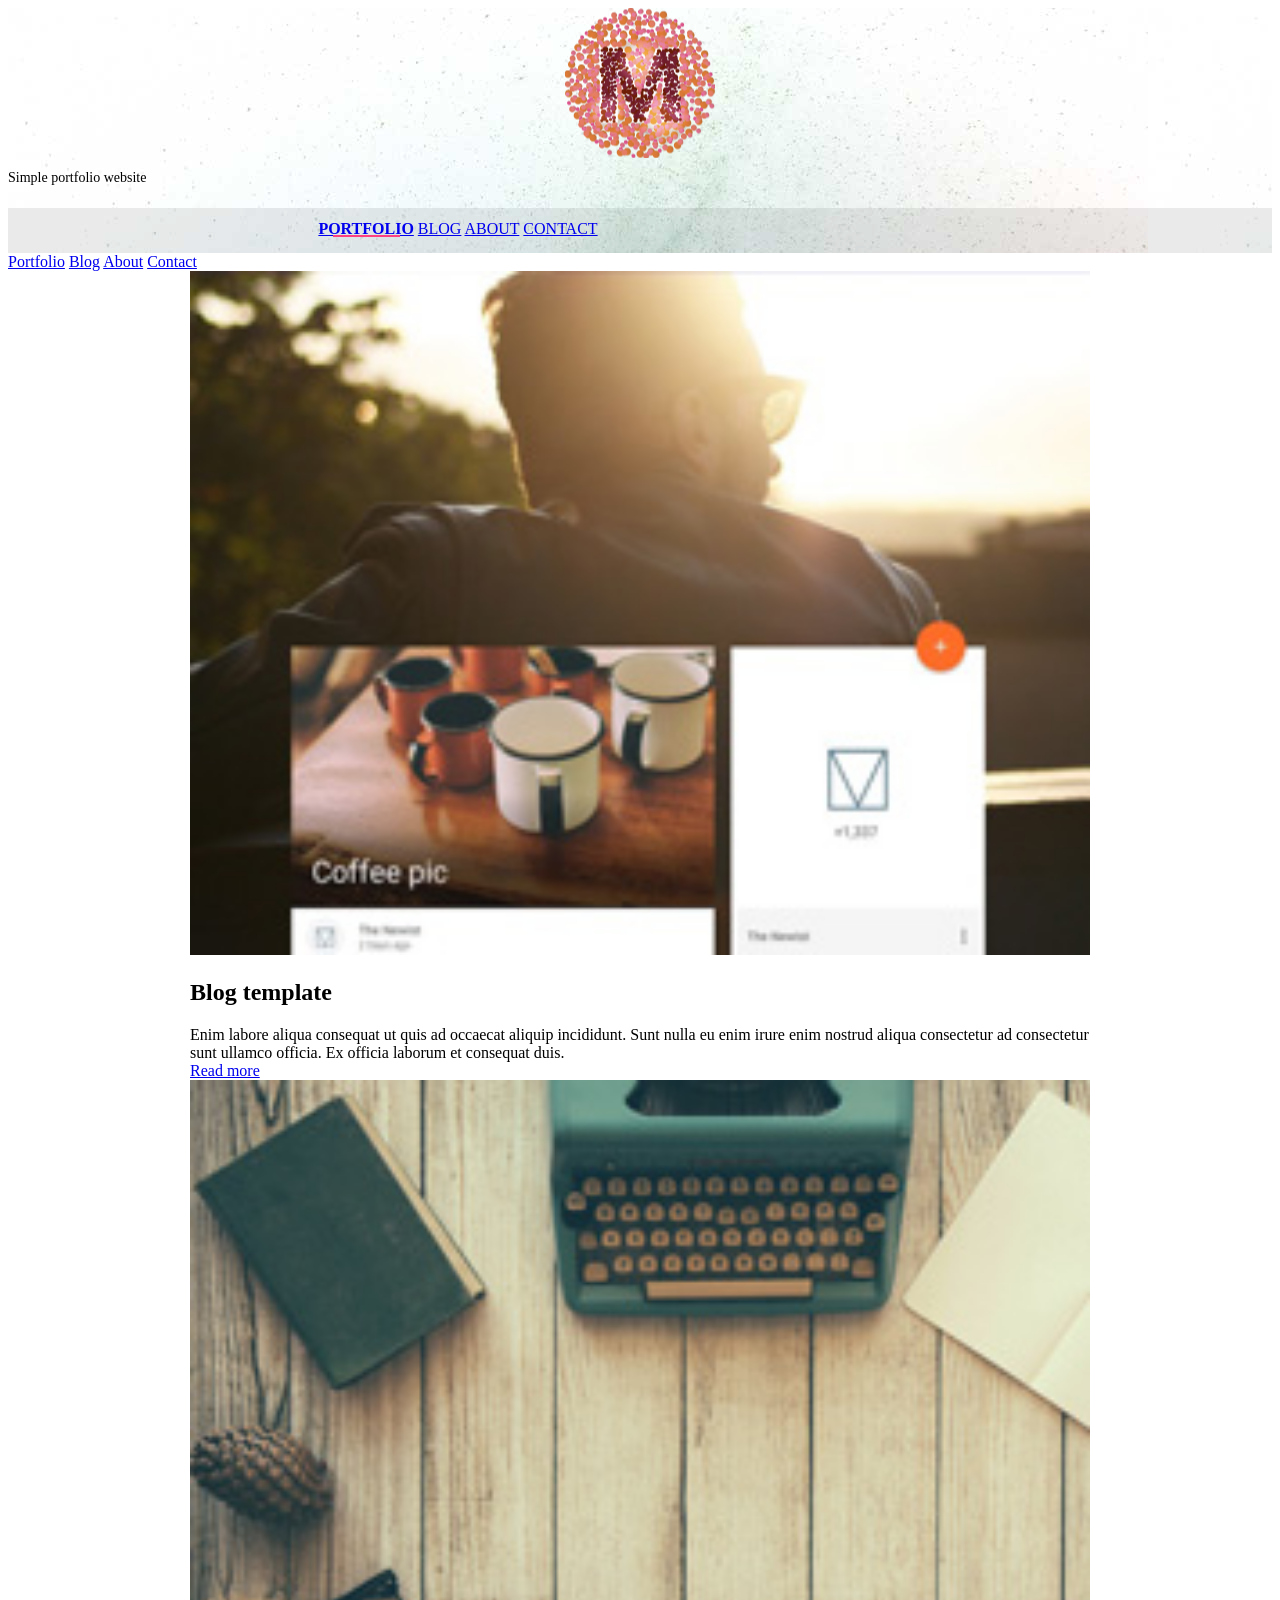
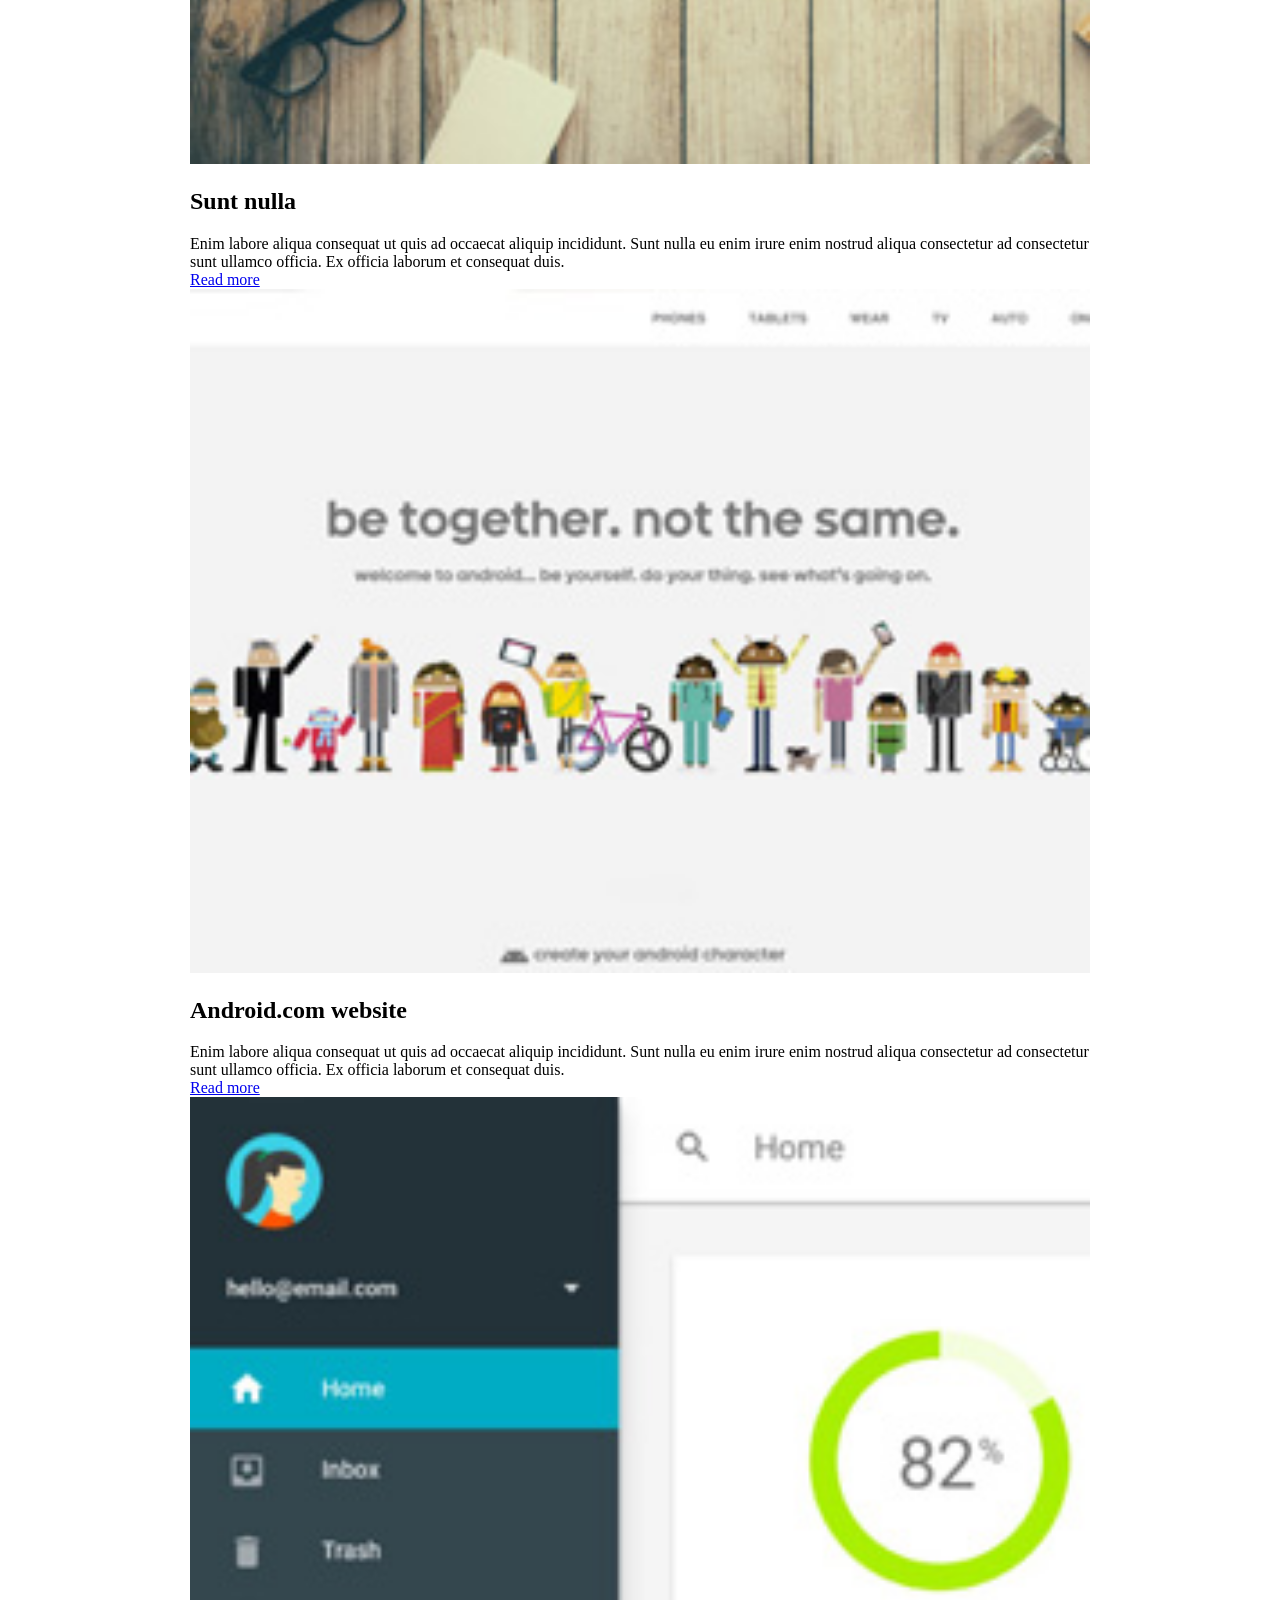
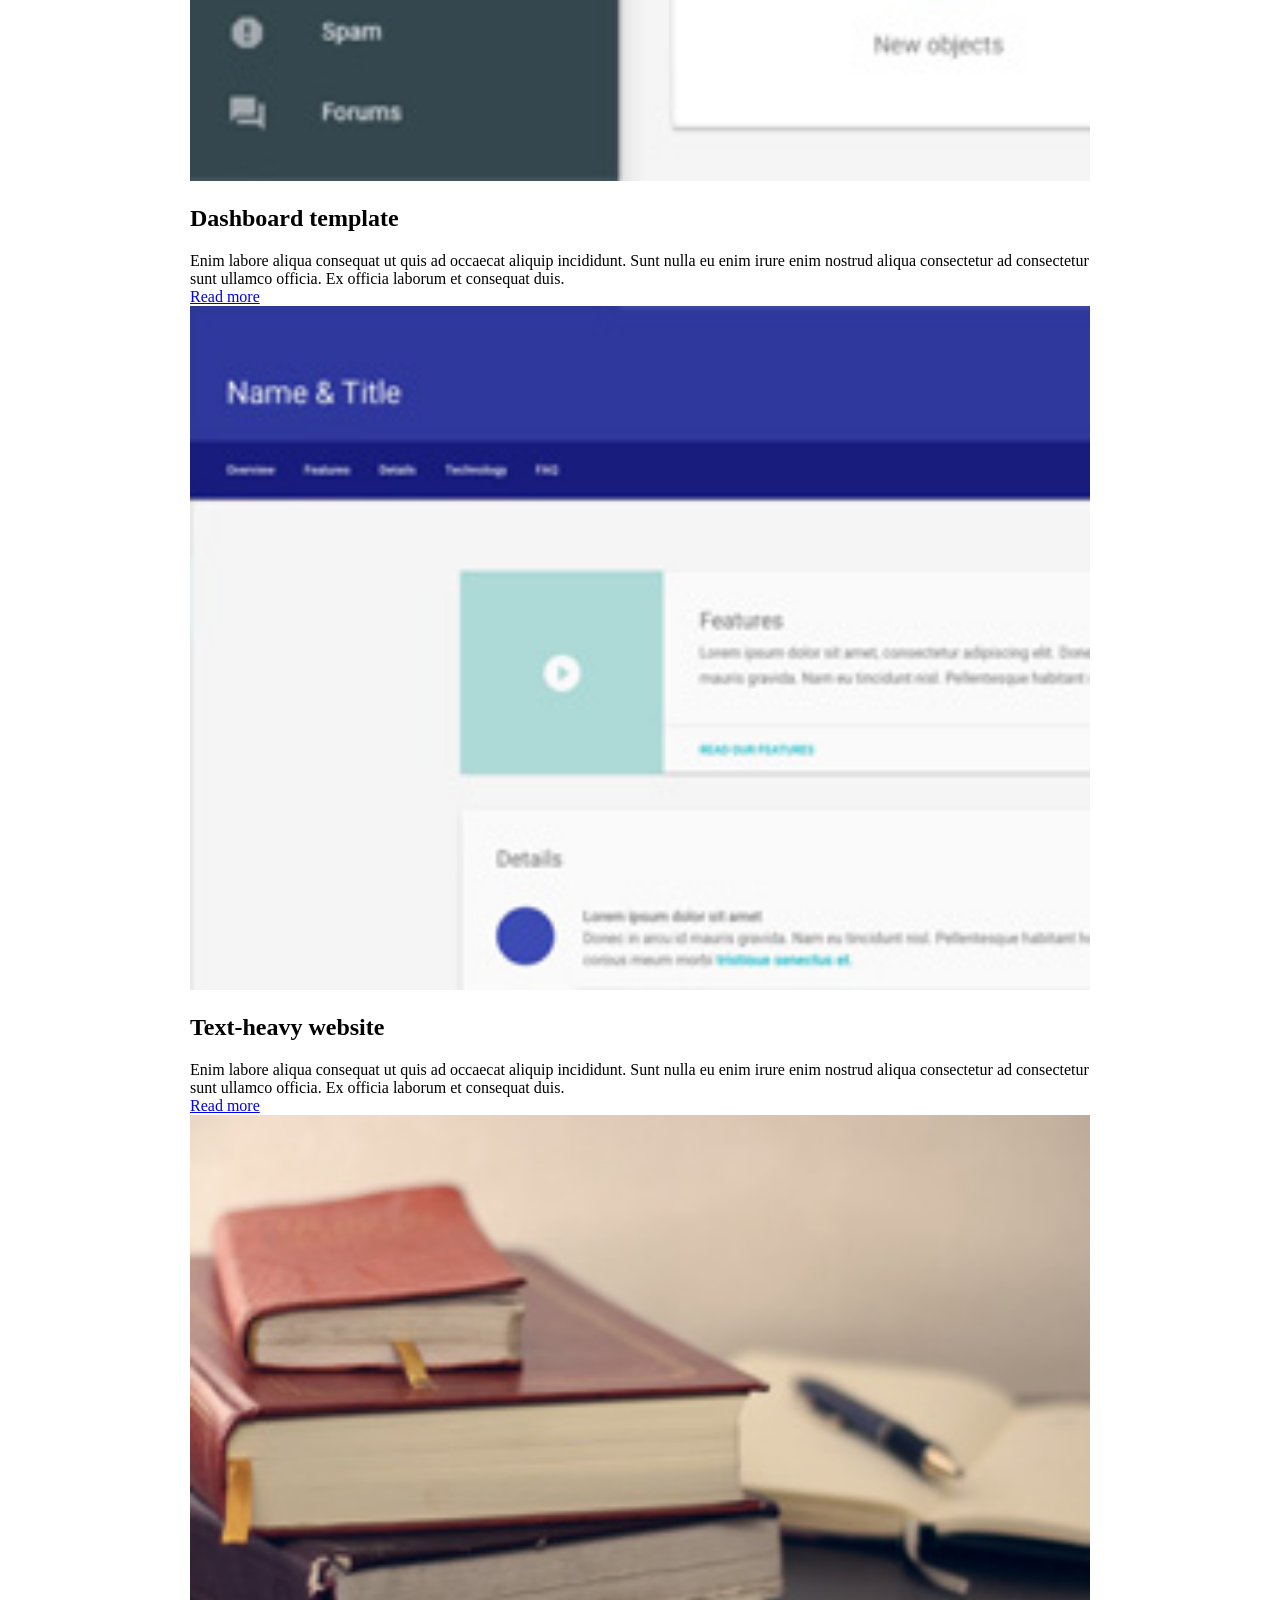
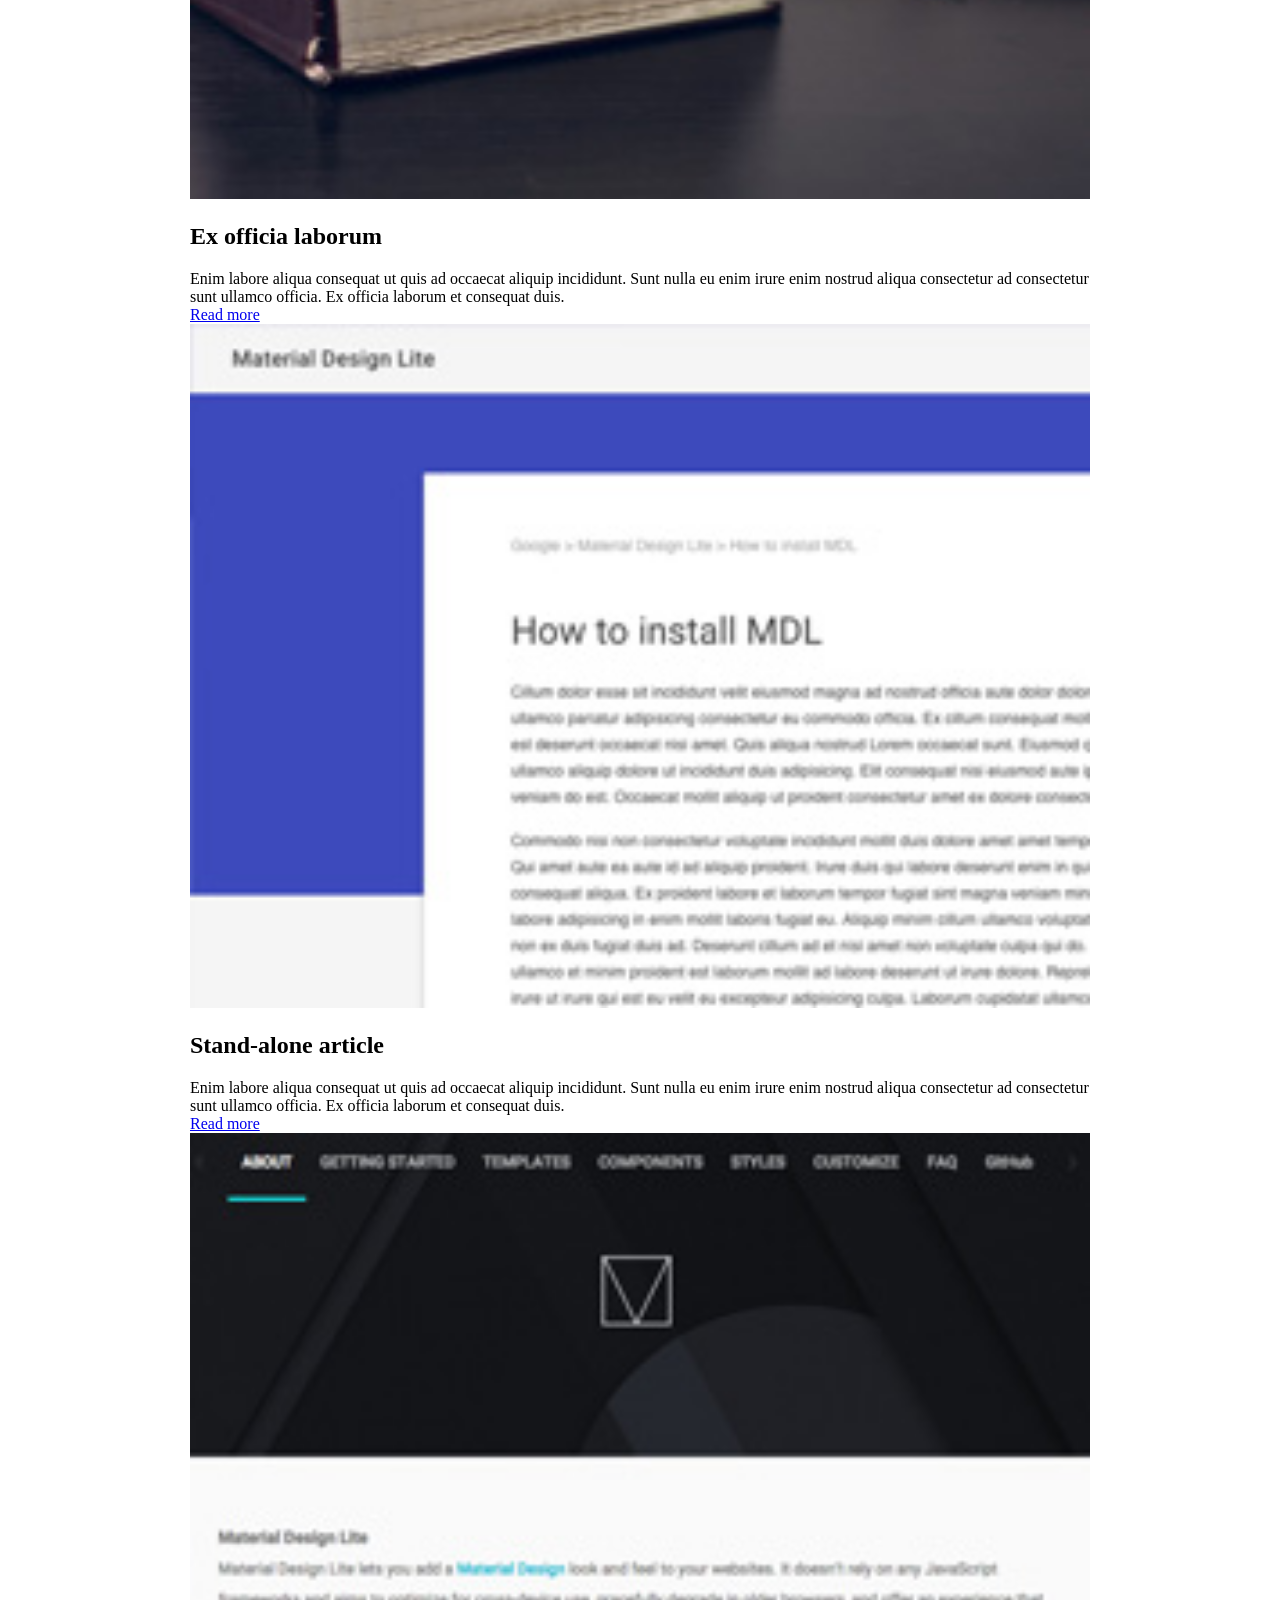
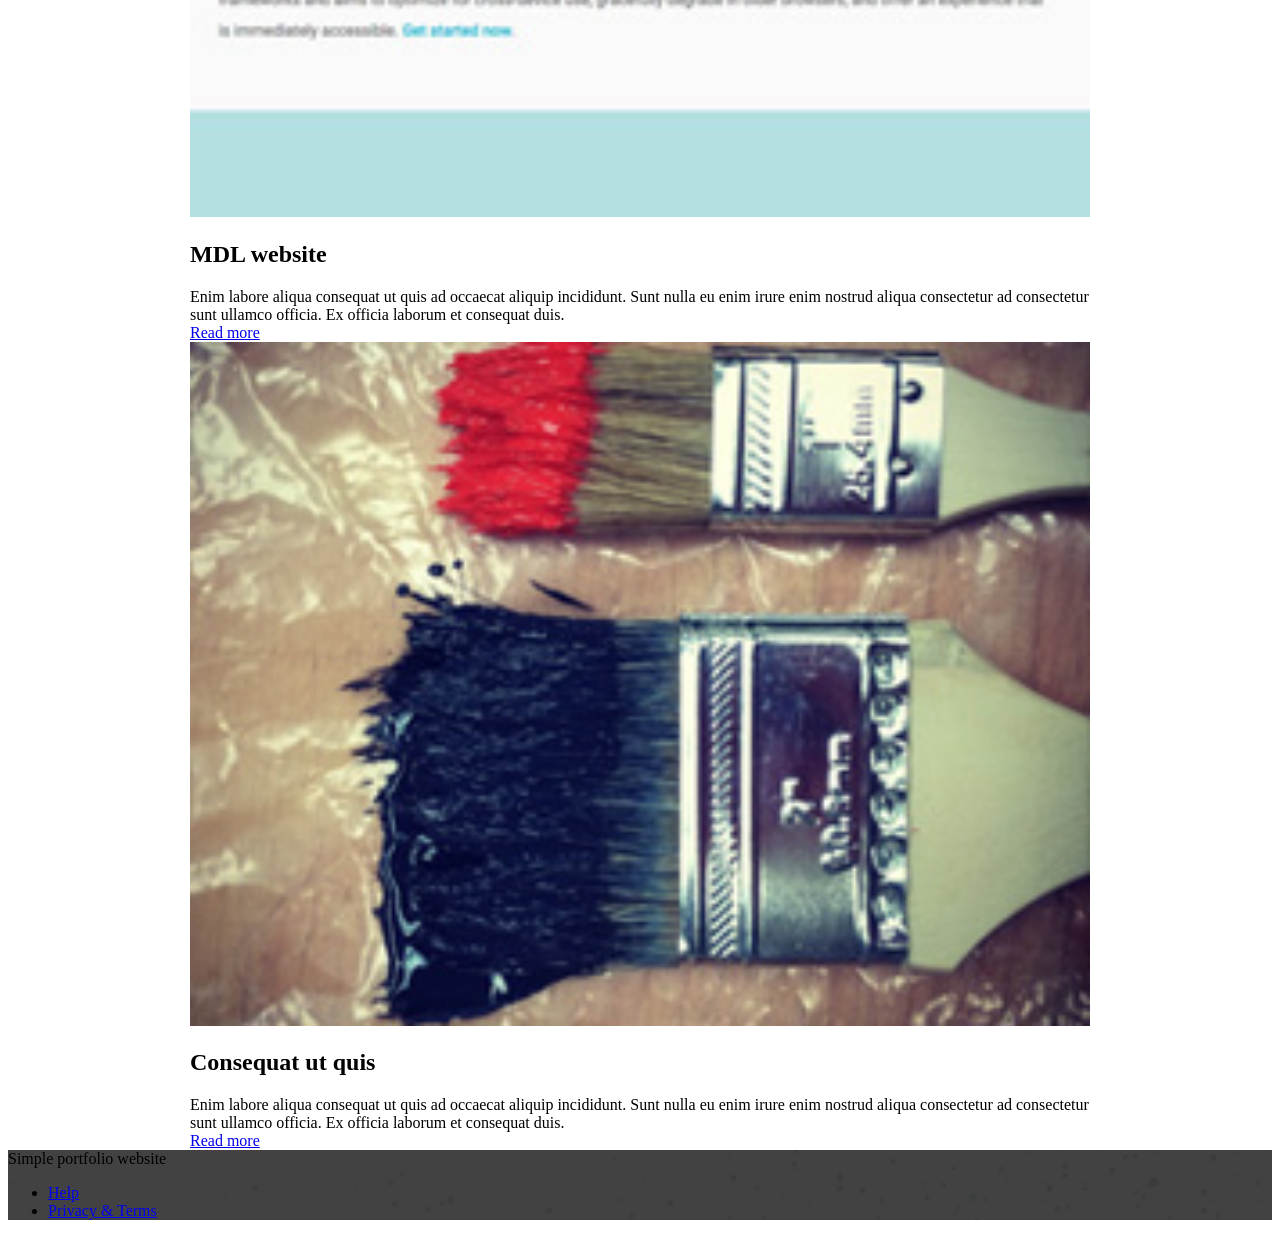
<file: index.html>
<!doctype html>
<!--
  Material Design Lite
  Copyright 2015 Google Inc. All rights reserved.

  Licensed under the Apache License, Version 2.0 (the "License");
  you may not use this file except in compliance with the License.
  You may obtain a copy of the License at

      https://www.apache.org/licenses/LICENSE-2.0

  Unless required by applicable law or agreed to in writing, software
  distributed under the License is distributed on an "AS IS" BASIS,
  WITHOUT WARRANTIES OR CONDITIONS OF ANY KIND, either express or implied.
  See the License for the specific language governing permissions and
  limitations under the License
-->
<html lang="en">

<head>
    <meta charset="utf-8">
    <meta http-equiv="X-UA-Compatible" content="IE=edge">
    <meta name="description" content="A portfolio template that uses Material Design Lite.">
    <meta name="viewport" content="width=device-width, initial-scale=1.0, minimum-scale=1.0">
    <title>MDL-Static Website</title>
    <link rel="stylesheet" href="https://fonts.googleapis.com/css?family=Roboto:regular,bold,italic,thin,light,bolditalic,black,medium&amp;lang=en">
    <link rel="stylesheet" href="https://code.getmdl.io/1.3.0/material.grey-pink.min.css" />
    <link rel="stylesheet" href="styles.css" />
    <link rel="manifest" href="manifest.json">


    <link rel="stylesheet" href="https://fonts.googleapis.com/icon?family=Material+Icons">

</head>

<body>
    <div class="mdl-layout mdl-js-layout mdl-layout--fixed-header">
        <header class="mdl-layout__header mdl-layout__header--waterfall portfolio-header">
            <div class="mdl-layout__header-row portfolio-logo-row">
                <span class="mdl-layout__title">
                    <div class="portfolio-logo"></div>
                    <span class="mdl-layout__title">Simple portfolio website</span>
                </span>
            </div>
            <div class="mdl-layout__header-row portfolio-navigation-row mdl-layout--large-screen-only">
                <nav class="mdl-navigation mdl-typography--body-1-force-preferred-font">
                    <a class="mdl-navigation__link is-active" href="index.html">Portfolio</a>
                    <a class="mdl-navigation__link" href="blog.html">Blog</a>
                    <a class="mdl-navigation__link" href="about.html">About</a>
                    <a class="mdl-navigation__link" href="contact.html">Contact</a>
                </nav>
            </div>
        </header>
        <div class="mdl-layout__drawer mdl-layout--small-screen-only">
            <nav class="mdl-navigation mdl-typography--body-1-force-preferred-font">
                <a class="mdl-navigation__link is-active" href="index.html">Portfolio</a>
                <a class="mdl-navigation__link" href="blog.html">Blog</a>
                <a class="mdl-navigation__link" href="about.html">About</a>
                <a class="mdl-navigation__link" href="contact.html">Contact</a>
            </nav>
        </div>
        <main class="mdl-layout__content">
            <div class="mdl-grid portfolio-max-width">
                <div class="mdl-cell mdl-card mdl-shadow--4dp portfolio-card">
                    <div class="mdl-card__media">
                        <img class="article-image" src=" images/example-work01.jpg" border="0" alt="">
                    </div>
                    <div class="mdl-card__title">
                        <h2 class="mdl-card__title-text">Blog template</h2>
                    </div>
                    <div class="mdl-card__supporting-text">
                        Enim labore aliqua consequat ut quis ad occaecat aliquip incididunt. Sunt nulla eu enim irure enim nostrud aliqua consectetur ad consectetur sunt ullamco officia. Ex officia laborum et consequat duis.
                    </div>
                    <div class="mdl-card__actions mdl-card--border">
                        <a class="mdl-button mdl-button--colored mdl-js-button mdl-js-ripple-effect mdl-button--accent" href="portfolio-example01.html">Read more</a>
                    </div>
                </div>
                <div class="mdl-cell mdl-card mdl-shadow--4dp portfolio-card">
                    <div class="mdl-card__media">
                        <img class="article-image" src=" images/example-work07.jpg" border="0" alt="">
                    </div>
                    <div class="mdl-card__title">
                        <h2 class="mdl-card__title-text">Sunt nulla</h2>
                    </div>
                    <div class="mdl-card__supporting-text">
                        Enim labore aliqua consequat ut quis ad occaecat aliquip incididunt. Sunt nulla eu enim irure enim nostrud aliqua consectetur ad consectetur sunt ullamco officia. Ex officia laborum et consequat duis.
                    </div>
                    <div class="mdl-card__actions mdl-card--border">
                        <a class="mdl-button mdl-button--colored mdl-js-button mdl-js-ripple-effect mdl-button--accent" href="portfolio-example01.html">Read more</a>
                    </div>
                </div>
                <div class="mdl-cell mdl-card mdl-shadow--4dp portfolio-card">
                    <div class="mdl-card__media">
                        <img class="article-image" src=" images/example-work02.jpg" border="0" alt="">
                    </div>
                    <div class="mdl-card__title">
                        <h2 class="mdl-card__title-text">Android.com website</h2>
                    </div>
                    <div class="mdl-card__supporting-text">
                        Enim labore aliqua consequat ut quis ad occaecat aliquip incididunt. Sunt nulla eu enim irure enim nostrud aliqua consectetur ad consectetur sunt ullamco officia. Ex officia laborum et consequat duis.
                    </div>
                    <div class="mdl-card__actions mdl-card--border">
                        <a class="mdl-button mdl-button--colored mdl-js-button mdl-js-ripple-effect mdl-button--accent" href="portfolio-example01.html">Read more</a>
                    </div>
                </div>
                <div class="mdl-cell mdl-card mdl-shadow--4dp portfolio-card">
                    <div class="mdl-card__media">
                        <img class="article-image" src=" images/example-work03.jpg" border="0" alt="">
                    </div>
                    <div class="mdl-card__title">
                        <h2 class="mdl-card__title-text">Dashboard template</h2>
                    </div>
                    <div class="mdl-card__supporting-text">
                        Enim labore aliqua consequat ut quis ad occaecat aliquip incididunt. Sunt nulla eu enim irure enim nostrud aliqua consectetur ad consectetur sunt ullamco officia. Ex officia laborum et consequat duis.
                    </div>
                    <div class="mdl-card__actions mdl-card--border">
                        <a class="mdl-button mdl-button--colored mdl-js-button mdl-js-ripple-effect mdl-button--accent" href="portfolio-example01.html">Read more</a>
                    </div>
                </div>
                <div class="mdl-cell mdl-card mdl-shadow--4dp portfolio-card">
                    <div class="mdl-card__media">
                        <img class="article-image" src=" images/example-work04.jpg" border="0" alt="">
                    </div>
                    <div class="mdl-card__title">
                        <h2 class="mdl-card__title-text">Text-heavy website</h2>
                    </div>
                    <div class="mdl-card__supporting-text">
                        Enim labore aliqua consequat ut quis ad occaecat aliquip incididunt. Sunt nulla eu enim irure enim nostrud aliqua consectetur ad consectetur sunt ullamco officia. Ex officia laborum et consequat duis.
                    </div>
                    <div class="mdl-card__actions mdl-card--border">
                        <a class="mdl-button mdl-button--colored mdl-js-button mdl-js-ripple-effect mdl-button--accent" href="portfolio-example01.html">Read more</a>
                    </div>
                </div>
                <div class="mdl-cell mdl-card mdl-shadow--4dp portfolio-card">
                    <div class="mdl-card__media">
                        <img class="article-image" src=" images/example-work08.jpg" border="0" alt="">
                    </div>
                    <div class="mdl-card__title">
                        <h2 class="mdl-card__title-text">Ex officia laborum</h2>
                    </div>
                    <div class="mdl-card__supporting-text">
                        Enim labore aliqua consequat ut quis ad occaecat aliquip incididunt. Sunt nulla eu enim irure enim nostrud aliqua consectetur ad consectetur sunt ullamco officia. Ex officia laborum et consequat duis.
                    </div>
                    <div class="mdl-card__actions mdl-card--border">
                        <a class="mdl-button mdl-button--colored mdl-js-button mdl-js-ripple-effect mdl-button--accent" href="portfolio-example01.html">Read more</a>
                    </div>
                </div>
                <div class="mdl-cell mdl-card mdl-shadow--4dp portfolio-card">
                    <div class="mdl-card__media">
                        <img class="article-image" src=" images/example-work05.jpg" border="0" alt="">
                    </div>
                    <div class="mdl-card__title">
                        <h2 class="mdl-card__title-text">Stand-alone article</h2>
                    </div>
                    <div class="mdl-card__supporting-text">
                        Enim labore aliqua consequat ut quis ad occaecat aliquip incididunt. Sunt nulla eu enim irure enim nostrud aliqua consectetur ad consectetur sunt ullamco officia. Ex officia laborum et consequat duis.
                    </div>
                    <div class="mdl-card__actions mdl-card--border">
                        <a class="mdl-button mdl-button--colored mdl-js-button mdl-js-ripple-effect mdl-button--accent" href="portfolio-example01.html">Read more</a>
                    </div>
                </div>
                <div class="mdl-cell mdl-card mdl-shadow--4dp portfolio-card">
                    <div class="mdl-card__media">
                        <img class="article-image" src=" images/example-work06.jpg" border="0" alt="">
                    </div>
                    <div class="mdl-card__title">
                        <h2 class="mdl-card__title-text">MDL website</h2>
                    </div>
                    <div class="mdl-card__supporting-text">
                        Enim labore aliqua consequat ut quis ad occaecat aliquip incididunt. Sunt nulla eu enim irure enim nostrud aliqua consectetur ad consectetur sunt ullamco officia. Ex officia laborum et consequat duis.
                    </div>
                    <div class="mdl-card__actions mdl-card--border">
                        <a class="mdl-button mdl-button--colored mdl-js-button mdl-js-ripple-effect mdl-button--accent" href="portfolio-example01.html">Read more</a>
                    </div>
                </div>
                <div class="mdl-cell mdl-card mdl-shadow--4dp portfolio-card">
                    <div class="mdl-card__media">
                        <img class="article-image" src=" images/example-work09.jpg" border="0" alt="">
                    </div>
                    <div class="mdl-card__title">
                        <h2 class="mdl-card__title-text">Consequat ut quis</h2>
                    </div>
                    <div class="mdl-card__supporting-text">
                        Enim labore aliqua consequat ut quis ad occaecat aliquip incididunt. Sunt nulla eu enim irure enim nostrud aliqua consectetur ad consectetur sunt ullamco officia. Ex officia laborum et consequat duis.
                    </div>
                    <div class="mdl-card__actions mdl-card--border">
                        <a class="mdl-button mdl-button--colored mdl-js-button mdl-js-ripple-effect mdl-button--accent" href="portfolio-example01.html">Read more</a>
                    </div>
                </div>
            </div>
            <footer class="mdl-mini-footer">
                <div class="mdl-mini-footer__left-section">
                    <div class="mdl-logo">Simple portfolio website</div>
                </div>
                <div class="mdl-mini-footer__right-section">
                    <ul class="mdl-mini-footer__link-list">
                        <li><a href="#">Help</a></li>
                        <li><a href="#">Privacy & Terms</a></li>
                    </ul>
                </div>
            </footer>
        </main>
    </div>
    <script src="app.js"></script>
    <script src="https://code.getmdl.io/1.3.0/material.min.js"></script>
</body>

</html>
</file>
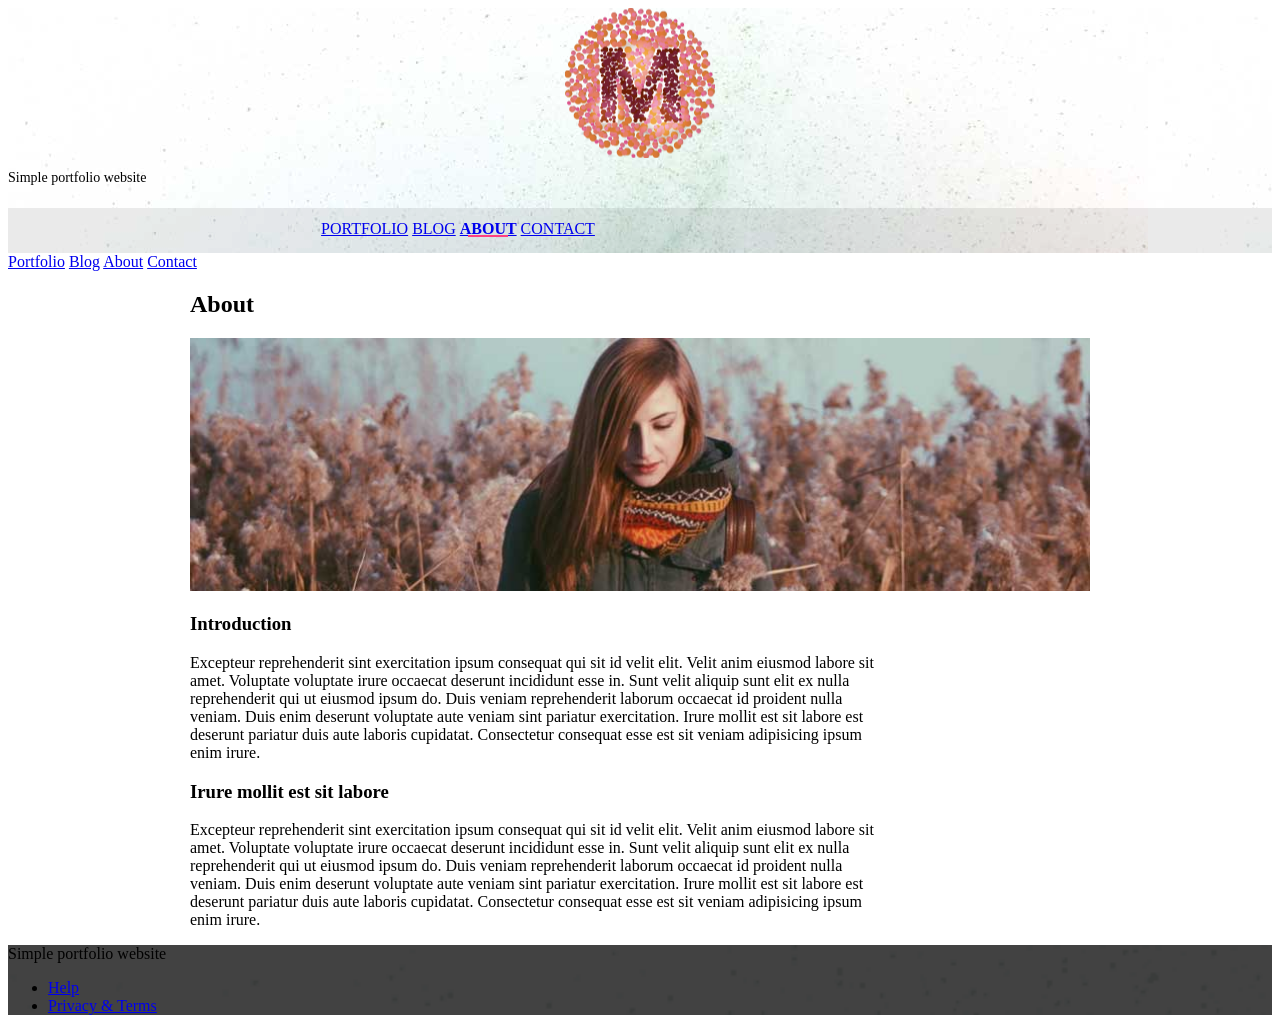
<file: about.html>
<!doctype html>
<!--
  Material Design Lite
  Copyright 2015 Google Inc. All rights reserved.

  Licensed under the Apache License, Version 2.0 (the "License");
  you may not use this file except in compliance with the License.
  You may obtain a copy of the License at

      https://www.apache.org/licenses/LICENSE-2.0

  Unless required by applicable law or agreed to in writing, software
  distributed under the License is distributed on an "AS IS" BASIS,
  WITHOUT WARRANTIES OR CONDITIONS OF ANY KIND, either express or implied.
  See the License for the specific language governing permissions and
  limitations under the License
-->
<html lang="en">

<head>
    <meta charset="utf-8">
    <meta http-equiv="X-UA-Compatible" content="IE=edge">
    <meta name="description" content="A portfolio template that uses Material Design Lite.">
    <meta name="viewport" content="width=device-width, initial-scale=1.0, minimum-scale=1.0">
    <title>MDL-Static Website</title>
    <link rel="stylesheet" href="https://fonts.googleapis.com/css?family=Roboto:regular,bold,italic,thin,light,bolditalic,black,medium&amp;lang=en">
    <link rel="stylesheet" href="https://code.getmdl.io/1.3.0/material.grey-pink.min.css" />
    <link rel="stylesheet" href="styles.css" />
    <link rel="stylesheet" href="https://fonts.googleapis.com/icon?family=Material+Icons">
    <link rel="manifest" href="manifest.json">
</head>

<body>
    <div class="mdl-layout mdl-js-layout mdl-layout--fixed-header">
        <header class="mdl-layout__header mdl-layout__header--waterfall portfolio-header">
            <div class="mdl-layout__header-row portfolio-logo-row">
                <span class="mdl-layout__title">
                    <div class="portfolio-logo"></div>
                    <span class="mdl-layout__title">Simple portfolio website</span>
                </span>
            </div>
            <div class="mdl-layout__header-row portfolio-navigation-row mdl-layout--large-screen-only">
                <nav class="mdl-navigation mdl-typography--body-1-force-preferred-font">
                    <a class="mdl-navigation__link" href="index.html">Portfolio</a>
                    <a class="mdl-navigation__link" href="blog.html">Blog</a>
                    <a class="mdl-navigation__link is-active" href="about.html">About</a>
                    <a class="mdl-navigation__link" href="contact.html">Contact</a>
                </nav>
            </div>
        </header>
        <div class="mdl-layout__drawer mdl-layout--small-screen-only">
            <nav class="mdl-navigation mdl-typography--body-1-force-preferred-font">
                <a class="mdl-navigation__link is-active" href="index.html">Portfolio</a>
                <a class="mdl-navigation__link" href="blog.html">Blog</a>
                <a class="mdl-navigation__link" href="about.html">About</a>
                <a class="mdl-navigation__link" href="contact.html">Contact</a>
            </nav>
        </div>
        <main class="mdl-layout__content">
            <div class="mdl-grid portfolio-max-width">

                <div class="mdl-cell mdl-cell--12-col mdl-card mdl-shadow--4dp">
                    <div class="mdl-card__title">
                        <h2 class="mdl-card__title-text">About</h2>
                    </div>
                    <div class="mdl-card__media">
                        <img class="article-image" src=" images/about-header.jpg" border="0" alt="">
                    </div>

                    <div class="mdl-grid portfolio-copy">
                        <h3 class="mdl-cell mdl-cell--12-col mdl-typography--headline">Introduction</h3>
                        <div class="mdl-cell mdl-cell--8-col mdl-card__supporting-text no-padding ">
                            <p>
                                Excepteur reprehenderit sint exercitation ipsum consequat qui sit id velit elit. Velit anim eiusmod labore sit amet. Voluptate voluptate irure occaecat deserunt incididunt esse in. Sunt velit aliquip sunt elit ex nulla reprehenderit qui ut eiusmod ipsum do. Duis veniam reprehenderit laborum occaecat id proident nulla veniam. Duis enim deserunt voluptate aute veniam sint pariatur exercitation. Irure mollit est sit labore est deserunt pariatur duis aute laboris cupidatat. Consectetur consequat esse est sit veniam adipisicing ipsum enim irure.
                            </p>
                        </div>




                        <h3 class="mdl-cell mdl-cell--12-col mdl-typography--headline">Irure mollit est sit labore</h3>

                        <div class="mdl-cell mdl-cell--8-col mdl-card__supporting-text no-padding ">
                            <p>
                                Excepteur reprehenderit sint exercitation ipsum consequat qui sit id velit elit. Velit anim eiusmod labore sit amet. Voluptate voluptate irure occaecat deserunt incididunt esse in. Sunt velit aliquip sunt elit ex nulla reprehenderit qui ut eiusmod ipsum do. Duis veniam reprehenderit laborum occaecat id proident nulla veniam. Duis enim deserunt voluptate aute veniam sint pariatur exercitation. Irure mollit est sit labore est deserunt pariatur duis aute laboris cupidatat. Consectetur consequat esse est sit veniam adipisicing ipsum enim irure.
                            </p>
                        </div>
                    </div>
                </div>


            </div>
            <footer class="mdl-mini-footer">
                <div class="mdl-mini-footer__left-section">
                    <div class="mdl-logo">Simple portfolio website</div>
                </div>
                <div class="mdl-mini-footer__right-section">
                    <ul class="mdl-mini-footer__link-list">
                        <li><a href="#">Help</a></li>
                        <li><a href="#">Privacy & Terms</a></li>
                    </ul>
                </div>
            </footer>
        </main>
    </div>
    <script src="https://code.getmdl.io/1.3.0/material.min.js"></script>
</body>

</html>
</file>
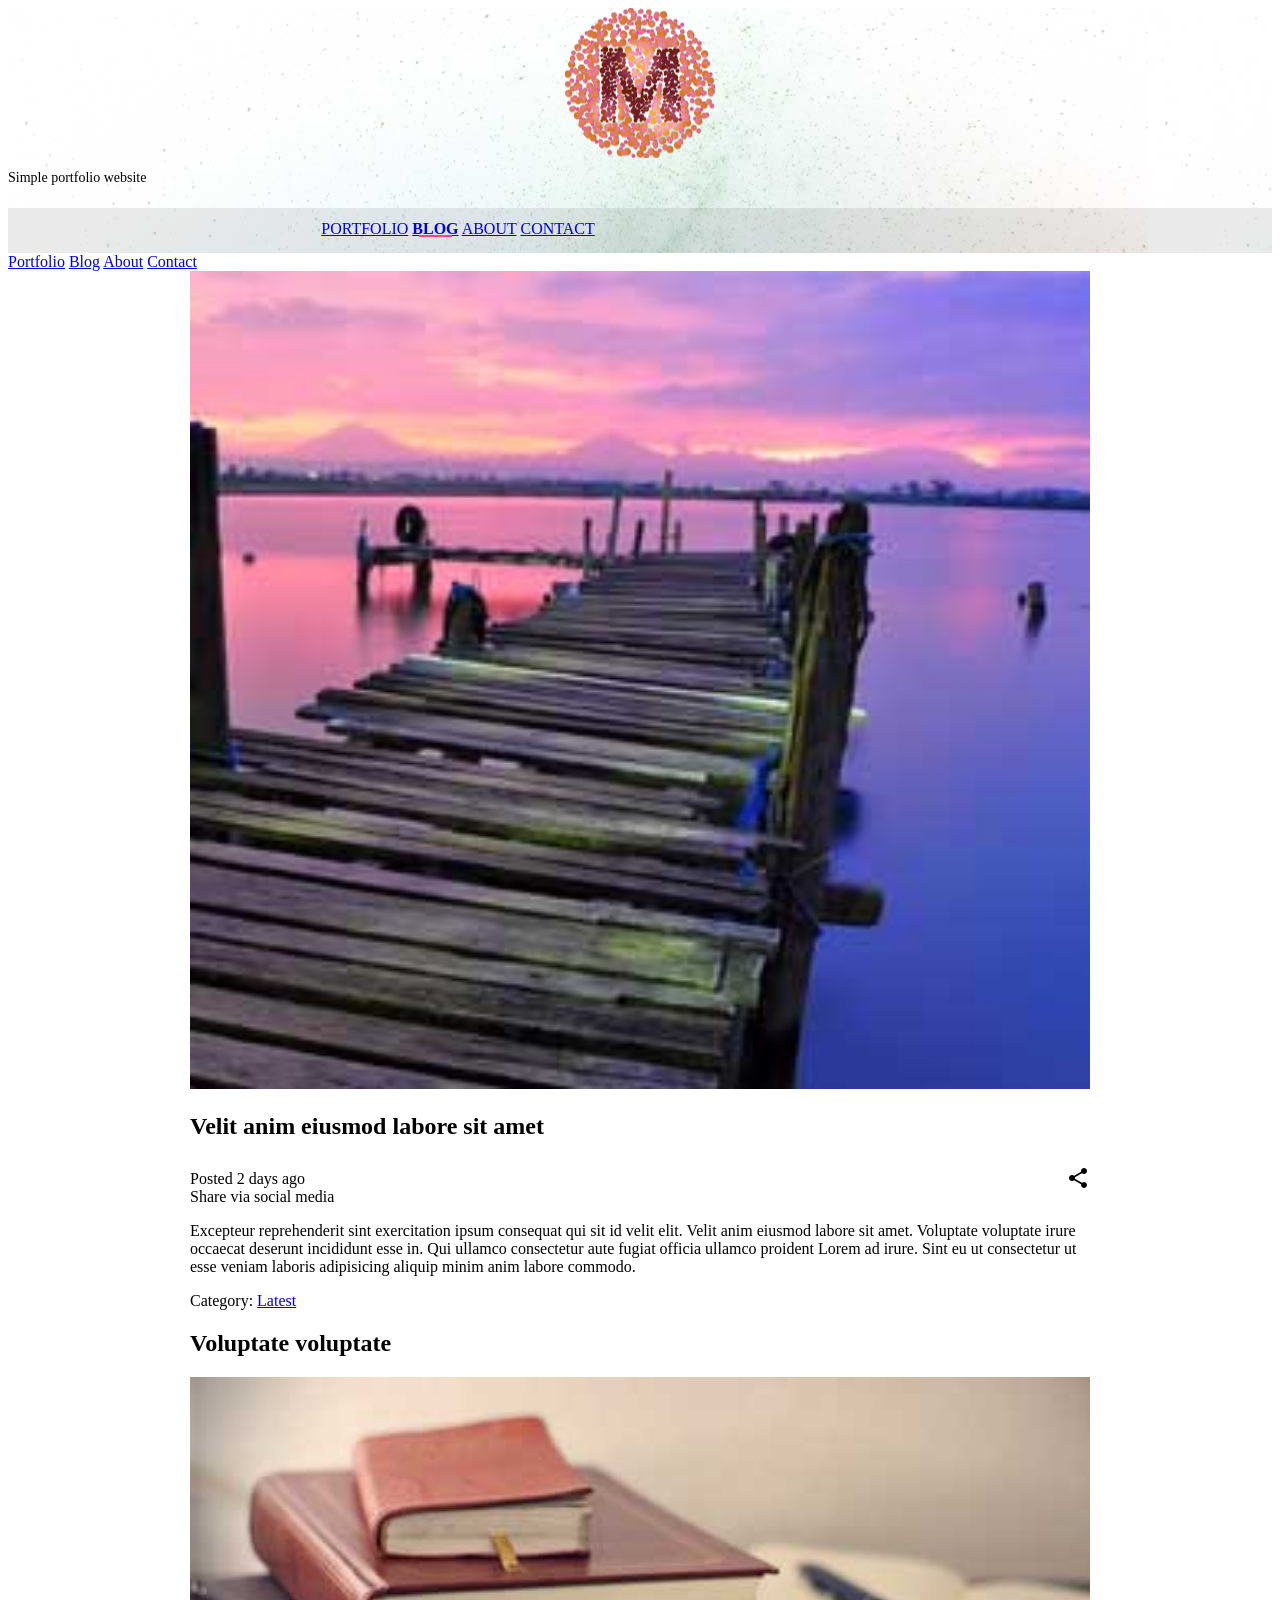
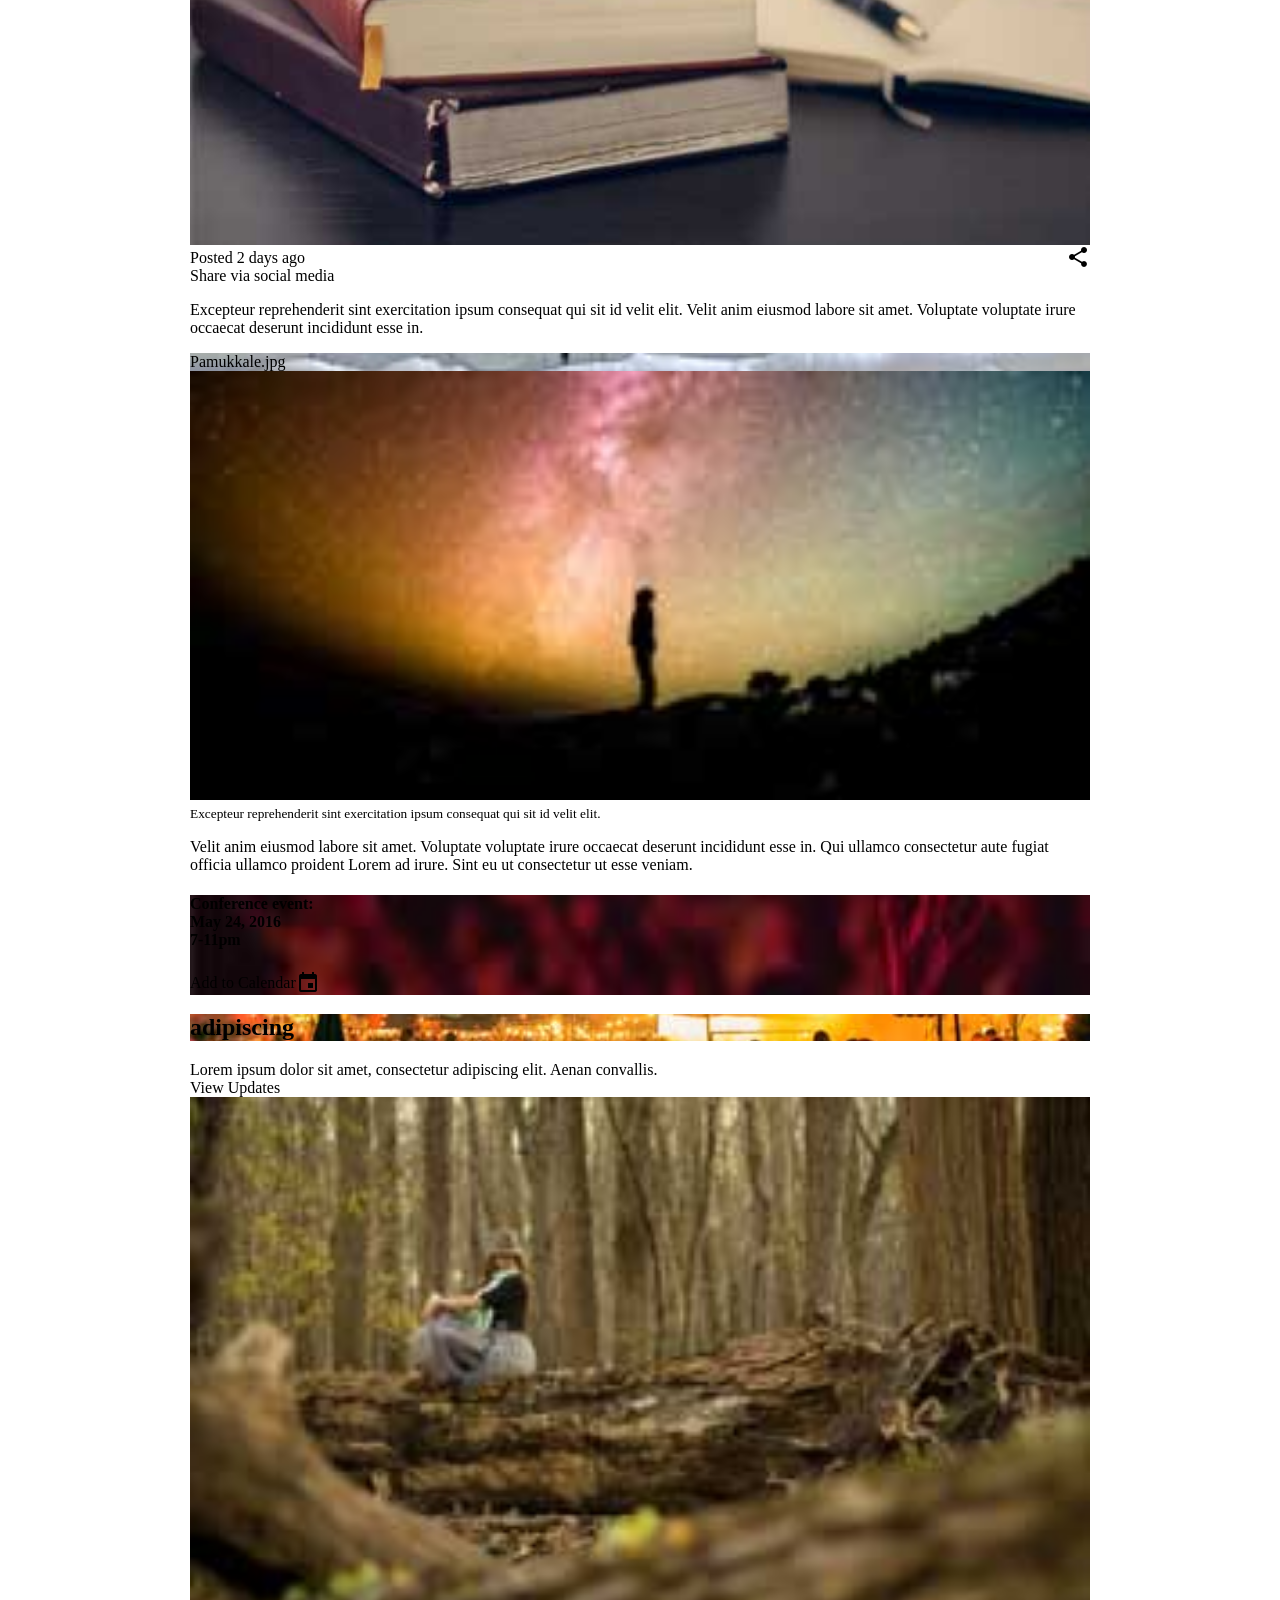
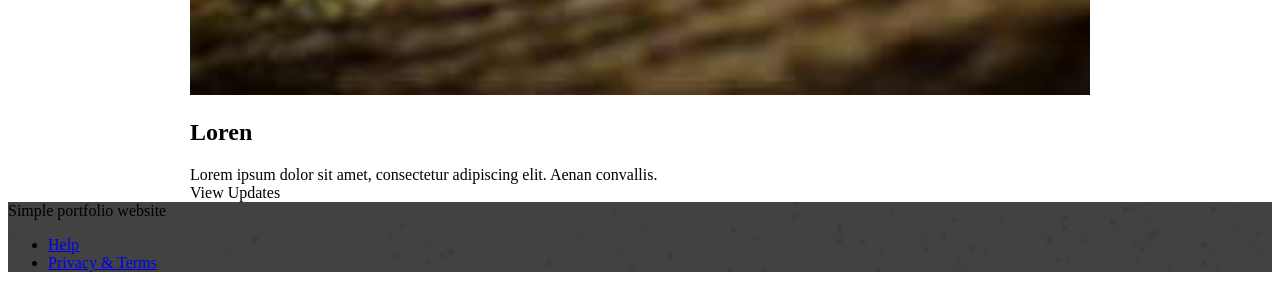
<file: blog.html>
<!doctype html>
<!--
  Material Design Lite
  Copyright 2015 Google Inc. All rights reserved.

  Licensed under the Apache License, Version 2.0 (the "License");
  you may not use this file except in compliance with the License.
  You may obtain a copy of the License at

      https://www.apache.org/licenses/LICENSE-2.0

  Unless required by applicable law or agreed to in writing, software
  distributed under the License is distributed on an "AS IS" BASIS,
  WITHOUT WARRANTIES OR CONDITIONS OF ANY KIND, either express or implied.
  See the License for the specific language governing permissions and
  limitations under the License
-->
<html lang="en">

<head>
    <meta charset="utf-8">
    <meta http-equiv="X-UA-Compatible" content="IE=edge">
    <meta name="description" content="A portfolio template that uses Material Design Lite.">
    <meta name="viewport" content="width=device-width, initial-scale=1.0, minimum-scale=1.0">
    <title>MDL-Static Website</title>
    <link rel="stylesheet" href="https://fonts.googleapis.com/css?family=Roboto:regular,bold,italic,thin,light,bolditalic,black,medium&amp;lang=en">
    <link rel="stylesheet" href="https://code.getmdl.io/1.3.0/material.grey-pink.min.css" />
    <link rel="stylesheet" href="styles.css" />
    <link rel="stylesheet" href="https://fonts.googleapis.com/icon?family=Material+Icons">
    <link rel="manifest" href="manifest.json">
</head>

<body>
    <div class="mdl-layout mdl-js-layout mdl-layout--fixed-header">
        <header class="mdl-layout__header mdl-layout__header--waterfall portfolio-header">
            <div class="mdl-layout__header-row portfolio-logo-row">
                <span class="mdl-layout__title">
                    <div class="portfolio-logo"></div>
                    <span class="mdl-layout__title">Simple portfolio website</span>
                </span>
            </div>
            <div class="mdl-layout__header-row portfolio-navigation-row mdl-layout--large-screen-only">
                <nav class="mdl-navigation mdl-typography--body-1-force-preferred-font">
                    <a class="mdl-navigation__link" href="index.html">Portfolio</a>
                    <a class="mdl-navigation__link  is-active" href="blog.html">Blog</a>
                    <a class="mdl-navigation__link" href="about.html">About</a>
                    <a class="mdl-navigation__link" href="contact.html">Contact</a>
                </nav>
            </div>
        </header>
        <div class="mdl-layout__drawer mdl-layout--small-screen-only">
            <nav class="mdl-navigation mdl-typography--body-1-force-preferred-font">
                <a class="mdl-navigation__link is-active" href="index.html">Portfolio</a>
                <a class="mdl-navigation__link" href="blog.html">Blog</a>
                <a class="mdl-navigation__link" href="about.html">About</a>
                <a class="mdl-navigation__link" href="contact.html">Contact</a>
            </nav>
        </div>
        <main class="mdl-layout__content">
            <div class="mdl-grid portfolio-max-width">
                <div class="mdl-grid mdl-cell mdl-cell--12-col mdl-cell--4-col-tablet mdl-card mdl-shadow--4dp">
                    <div class="mdl-card__media mdl-cell mdl-cell--12-col-tablet">
                        <img class="article-image" src=" images/example-blog01.jpg" border="0" alt="">
                    </div>
                    <div class="mdl-cell mdl-cell--8-col">
                        <h2 class="mdl-card__title-text">Velit anim eiusmod labore sit amet</h2>
                        <div class="mdl-card__supporting-text padding-top">
                            <span>Posted 2 days ago</span>
                            <div id="tt1" class=" icon material-icons portfolio-share-btn">share</div>
                            <div class="mdl-tooltip" for="tt1">
                                Share via social media
                            </div>
                        </div>
                        <div class="mdl-card__supporting-text no-left-padding">
                            <p>Excepteur reprehenderit sint exercitation ipsum consequat qui sit id velit elit. Velit anim eiusmod labore sit amet. Voluptate voluptate irure occaecat deserunt incididunt esse in. Qui ullamco consectetur aute fugiat officia ullamco proident Lorem ad irure. Sint eu ut consectetur ut esse veniam laboris adipisicing aliquip minim anim labore commodo.</p>
                            <span>Category: <a href="#">Latest</a></span>
                        </div>
                    </div>
                </div>
                <div class="mdl-cell mdl-cell--6-col mdl-cell--4-col-tablet mdl-card mdl-shadow--4dp">
                    <div class="mdl-card__title">
                        <h2 class="mdl-card__title-text">Voluptate voluptate</h2>
                    </div>
                    <div class="mdl-card__media">
                        <a href="#"> <img class="article-image" src=" images/example-blog02.jpg" border="0" alt=""></a>
                    </div>
                    <div class="mdl-card__supporting-text no-bottom-padding">
                        <span>Posted 2 days ago</span>
                        <div id="tt2" class=" icon material-icons portfolio-share-btn">share</div>
                        <div class="mdl-tooltip" for="tt2">
                            Share via social media
                        </div>
                    </div>
                    <div class="mdl-card__supporting-text">
                        <p>Excepteur reprehenderit sint exercitation ipsum consequat qui sit id velit elit. Velit anim eiusmod labore sit amet. Voluptate voluptate irure occaecat deserunt incididunt esse in.</p>
                    </div>
                </div>
                <div class="mdl-cell mdl-cell--3-col mdl-cell--4-col-tablet mdl-card mdl-card mdl-shadow--4dp portfolio-blog-card-full-bg  ">
                    <div class="mdl-card__title mdl-card--expand "></div>
                    <div class="mdl-card__actions">
                        <span class="demo-card-image__filename">Pamukkale.jpg</span>
                    </div>
                </div>
                <div class="mdl-cell mdl-cell--3-col mdl-cell--4-col-tablet mdl-card mdl-shadow--4dp ">
                    <div class="mdl-card__media">
                        <a href="#"> <img class="article-image" src=" images/example-blog04.jpg" border="0" alt=""></a>
                    </div>
                    <div class="mdl-card__supporting-text">
                        <small>Excepteur reprehenderit sint exercitation ipsum consequat qui sit id velit elit.</small>
                    </div>
                    <div class="mdl-card__supporting-text">
                        <p>Velit anim eiusmod labore sit amet. Voluptate voluptate irure occaecat deserunt incididunt esse in. Qui ullamco consectetur aute fugiat officia ullamco proident Lorem ad irure. Sint eu ut consectetur ut esse veniam.</p>
                    </div>
                </div>
                <div class="demo-card-event mdl-cell mdl-cell--3-col mdl-cell--4-col-tablet mdl-card mdl-card mdl-shadow--4dp portfolio-blog-card-event-bg mdl-color-text--white">
                    <div class="mdl-card__title mdl-card--expand">
                        <h4 class="mdl-color-text--white">
                          Conference event:<br>
                          May 24, 2016<br>
                          7-11pm
                        </h4>
                    </div>
                    <div class="mdl-card__actions mdl-card--border">
                        <a class="mdl-button mdl-button--colored mdl-js-button mdl-js-ripple-effect mdl-color-text--white">
                          Add to Calendar
                        </a>
                        <div class="mdl-layout-spacer"></div>
                        <i class="material-icons ">event</i>
                    </div>
                </div>
                <div class="mdl-cell mdl-cell--5-col mdl-cell--4-col-tablet mdl-card  mdl-card mdl-shadow--4dp">
                    <div class="mdl-card__title mdl-card--expand portfolio-blog-card-strip-bg mdl-color-text--white">
                        <h2 class="mdl-card__title-text">adipiscing</h2>
                    </div>
                    <div class="mdl-card__supporting-text">
                        Lorem ipsum dolor sit amet, consectetur adipiscing elit. Aenan convallis.
                    </div>
                    <div class="mdl-card__actions mdl-card--border">
                        <a class="mdl-button mdl-button--colored mdl-js-button mdl-js-ripple-effect mdl-button--accent">
                          View Updates
                        </a>
                    </div>
                </div>
                <div class="mdl-cell mdl-cell--4-col mdl-cell--4-col-tablet mdl-card  mdl-card mdl-shadow--4dp portfolio-blog-card-compact">
                    <div class="mdl-card__media">
                        <img class="article-image" src=" images/example-blog07.jpg" border="0" alt="">
                    </div>
                    <div class="mdl-card__title ">
                        <h2 class="mdl-card__title-text">Loren</h2>
                    </div>
                    <div class="mdl-card__supporting-text">
                        Lorem ipsum dolor sit amet, consectetur adipiscing elit. Aenan convallis.
                    </div>
                    <div class="mdl-card__actions mdl-card--border">
                        <a class="mdl-button mdl-button--colored mdl-js-button mdl-js-ripple-effect mdl-button--accent">
                          View Updates
                        </a>
                    </div>
                </div>
            </div>
            <footer class="mdl-mini-footer">
                <div class="mdl-mini-footer__left-section">
                    <div class="mdl-logo">Simple portfolio website</div>
                </div>
                <div class="mdl-mini-footer__right-section">
                    <ul class="mdl-mini-footer__link-list">
                        <li><a href="#">Help</a></li>
                        <li><a href="#">Privacy & Terms</a></li>
                    </ul>
                </div>
            </footer>
        </main>
    </div>
    <script src="https://code.getmdl.io/1.3.0/material.min.js"></script>
</body>

</html>
</file>
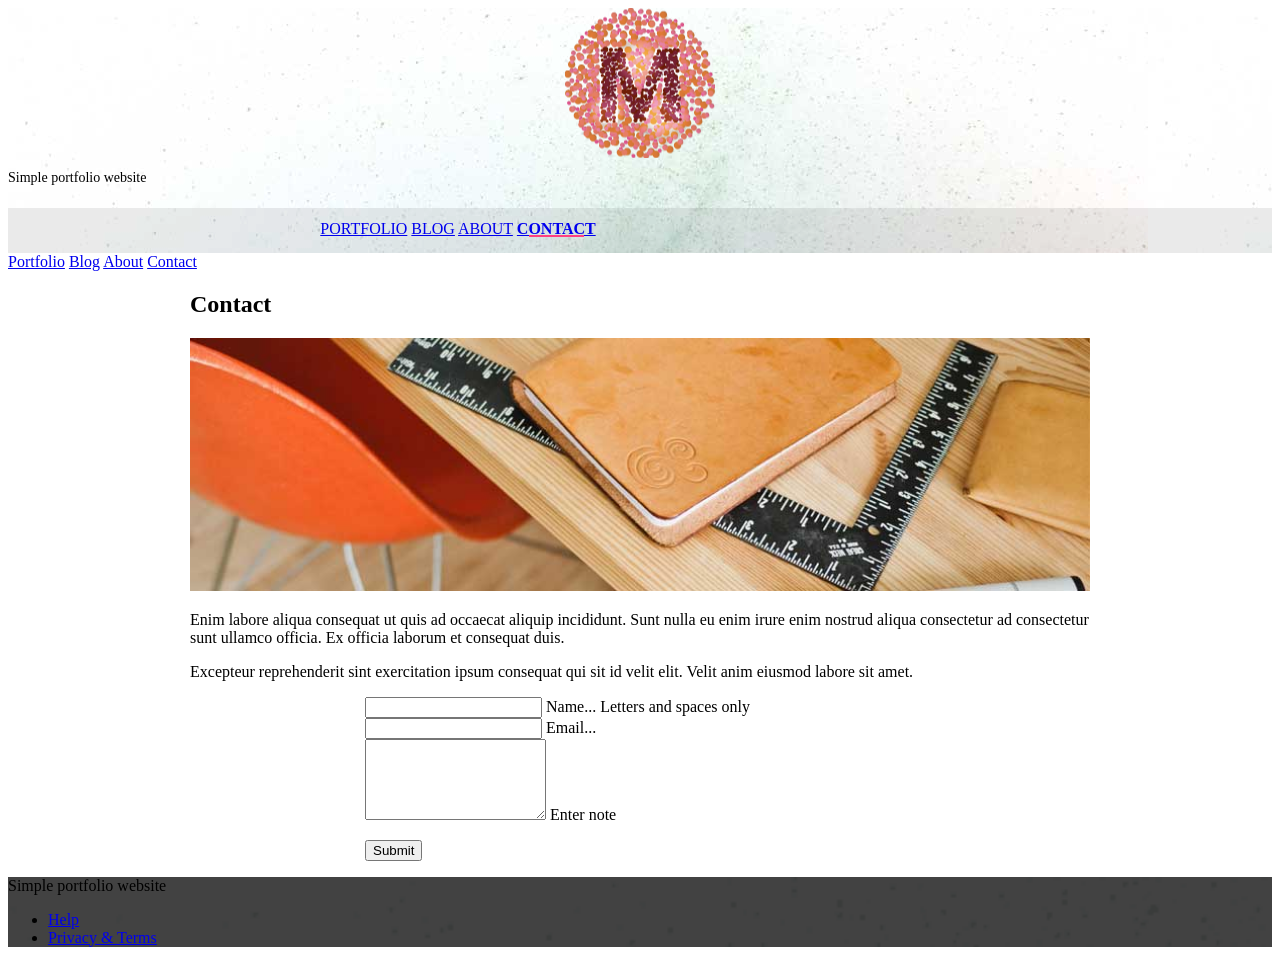
<file: contact.html>
<!doctype html>
<!--
  Material Design Lite
  Copyright 2015 Google Inc. All rights reserved.

  Licensed under the Apache License, Version 2.0 (the "License");
  you may not use this file except in compliance with the License.
  You may obtain a copy of the License at

      https://www.apache.org/licenses/LICENSE-2.0

  Unless required by applicable law or agreed to in writing, software
  distributed under the License is distributed on an "AS IS" BASIS,
  WITHOUT WARRANTIES OR CONDITIONS OF ANY KIND, either express or implied.
  See the License for the specific language governing permissions and
  limitations under the License
-->
<html lang="en">

<head>
    <meta charset="utf-8">
    <meta http-equiv="X-UA-Compatible" content="IE=edge">
    <meta name="description" content="A portfolio template that uses Material Design Lite.">
    <meta name="viewport" content="width=device-width, initial-scale=1.0, minimum-scale=1.0">
    <title>MDL-Static Website</title>
    <link rel="stylesheet" href="https://fonts.googleapis.com/css?family=Roboto:regular,bold,italic,thin,light,bolditalic,black,medium&amp;lang=en">
    <link rel="stylesheet" href="https://code.getmdl.io/1.3.0/material.grey-pink.min.css" />
    <link rel="stylesheet" href="styles.css" />
    <link rel="stylesheet" href="https://fonts.googleapis.com/icon?family=Material+Icons">
    <link rel="manifest" href="manifest.json">
</head>

<body>
    <div class="mdl-layout mdl-js-layout mdl-layout--fixed-header">
        <header class="mdl-layout__header mdl-layout__header--waterfall portfolio-header">
            <div class="mdl-layout__header-row portfolio-logo-row">
                <span class="mdl-layout__title">
                    <div class="portfolio-logo"></div>
                <span class="mdl-layout__title">Simple portfolio website</span>
                </span>
            </div>
            <div class="mdl-layout__header-row portfolio-navigation-row mdl-layout--large-screen-only">
                <nav class="mdl-navigation mdl-typography--body-1-force-preferred-font">
                    <a class="mdl-navigation__link " href="index.html">Portfolio</a>
                    <a class="mdl-navigation__link" href="blog.html">Blog</a>
                    <a class="mdl-navigation__link" href="about.html">About</a>
                    <a class="mdl-navigation__link is-active" href="contact.html">Contact</a>
                </nav>
            </div>
        </header>
        <div class="mdl-layout__drawer mdl-layout--small-screen-only">
            <nav class="mdl-navigation mdl-typography--body-1-force-preferred-font">
                <a class="mdl-navigation__link is-active" href="index.html">Portfolio</a>
                <a class="mdl-navigation__link" href="blog.html">Blog</a>
                <a class="mdl-navigation__link" href="about.html">About</a>
                <a class="mdl-navigation__link" href="contact.html">Contact</a>
            </nav>
        </div>
        <main class="mdl-layout__content">
            <div class="mdl-grid portfolio-max-width portfolio-contact">
                <div class="mdl-cell mdl-cell--12-col mdl-card mdl-shadow--4dp">
                    <div class="mdl-card__title">
                        <h2 class="mdl-card__title-text">Contact</h2>
                    </div>
                    <div class="mdl-card__media">
                        <img class="article-image" src=" images/contact-image.jpg" border="0" alt="">
                    </div>
                    <div class="mdl-card__supporting-text">
                        <p>
                            Enim labore aliqua consequat ut quis ad occaecat aliquip incididunt. Sunt nulla eu enim irure enim nostrud aliqua consectetur ad consectetur sunt ullamco officia. Ex officia laborum et consequat duis.
                        </p>
                        <p>
                            Excepteur reprehenderit sint exercitation ipsum consequat qui sit id velit elit. Velit anim eiusmod labore sit amet.
                        </p>
                        <form action="#" class="">
                            <div class="mdl-textfield mdl-js-textfield mdl-textfield--floating-label">
                                <input class="mdl-textfield__input" pattern="[A-Z,a-z, ]*" type="text" id="Name">
                                <label class="mdl-textfield__label" for="Name">Name...</label>
                                <span class="mdl-textfield__error">Letters and spaces only</span>
                            </div>
                            <div class="mdl-textfield mdl-js-textfield mdl-textfield--floating-label">
                                <input class="mdl-textfield__input" type="text" id="Email">
                                <label class="mdl-textfield__label" for="Email">Email...</label>
                            </div>
                            <div class="mdl-textfield mdl-js-textfield mdl-textfield--floating-label">
                                <textarea class="mdl-textfield__input" type="text" rows="5" id="note"></textarea>
                                <label class="mdl-textfield__label" for="note">Enter note</label>
                            </div>
                            <p>
                                <button class="mdl-button mdl-js-button mdl-button--raised mdl-js-ripple-effect mdl-button--accent" type="submit">
                                    Submit
                                </button>
                            </p>
                        </form>
                    </div>
                </div>
            </div>
            <footer class="mdl-mini-footer">
                <div class="mdl-mini-footer__left-section">
                    <div class="mdl-logo">Simple portfolio website</div>
                </div>
                <div class="mdl-mini-footer__right-section">
                    <ul class="mdl-mini-footer__link-list">
                        <li><a href="#">Help</a></li>
                        <li><a href="#">Privacy & Terms</a></li>
                    </ul>
                </div>
            </footer>
        </main>
    </div>
    <script src="https://code.getmdl.io/1.3.0/material.min.js"></script>
</body>

</html>
</file>
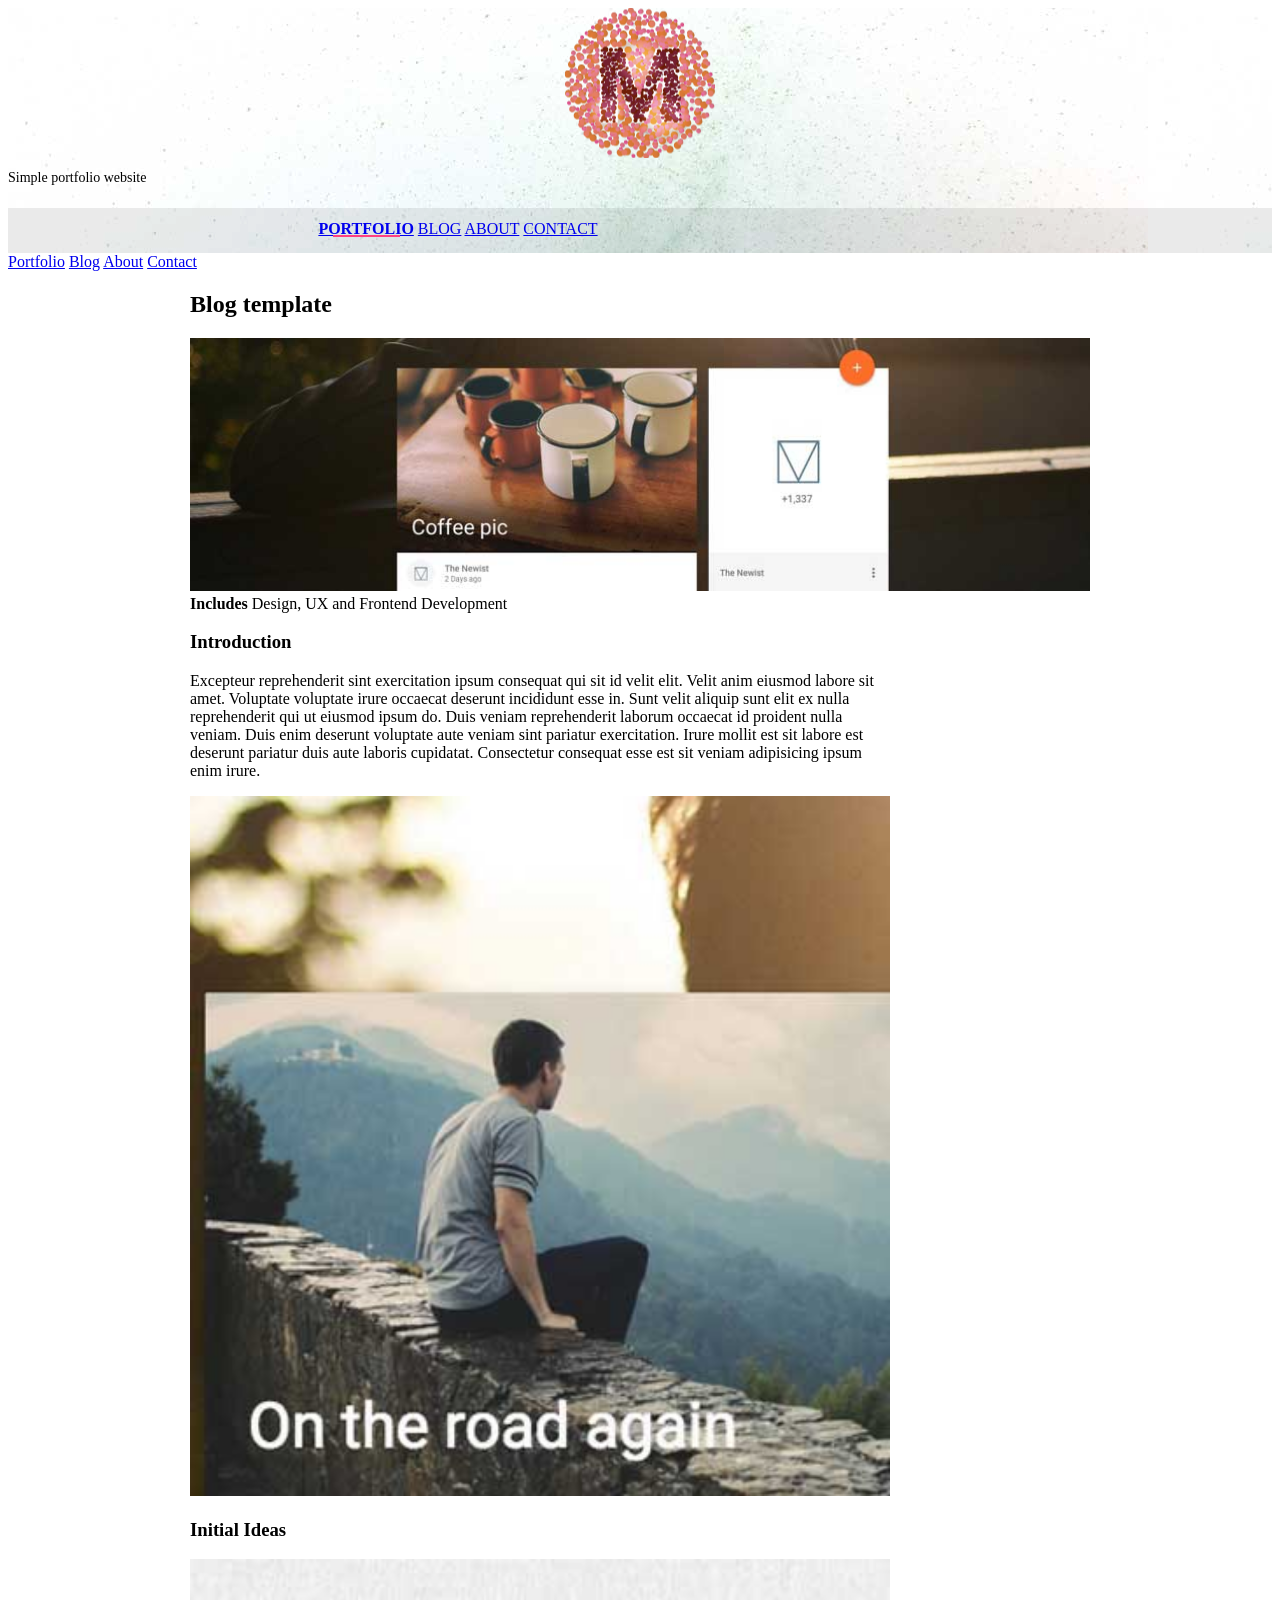
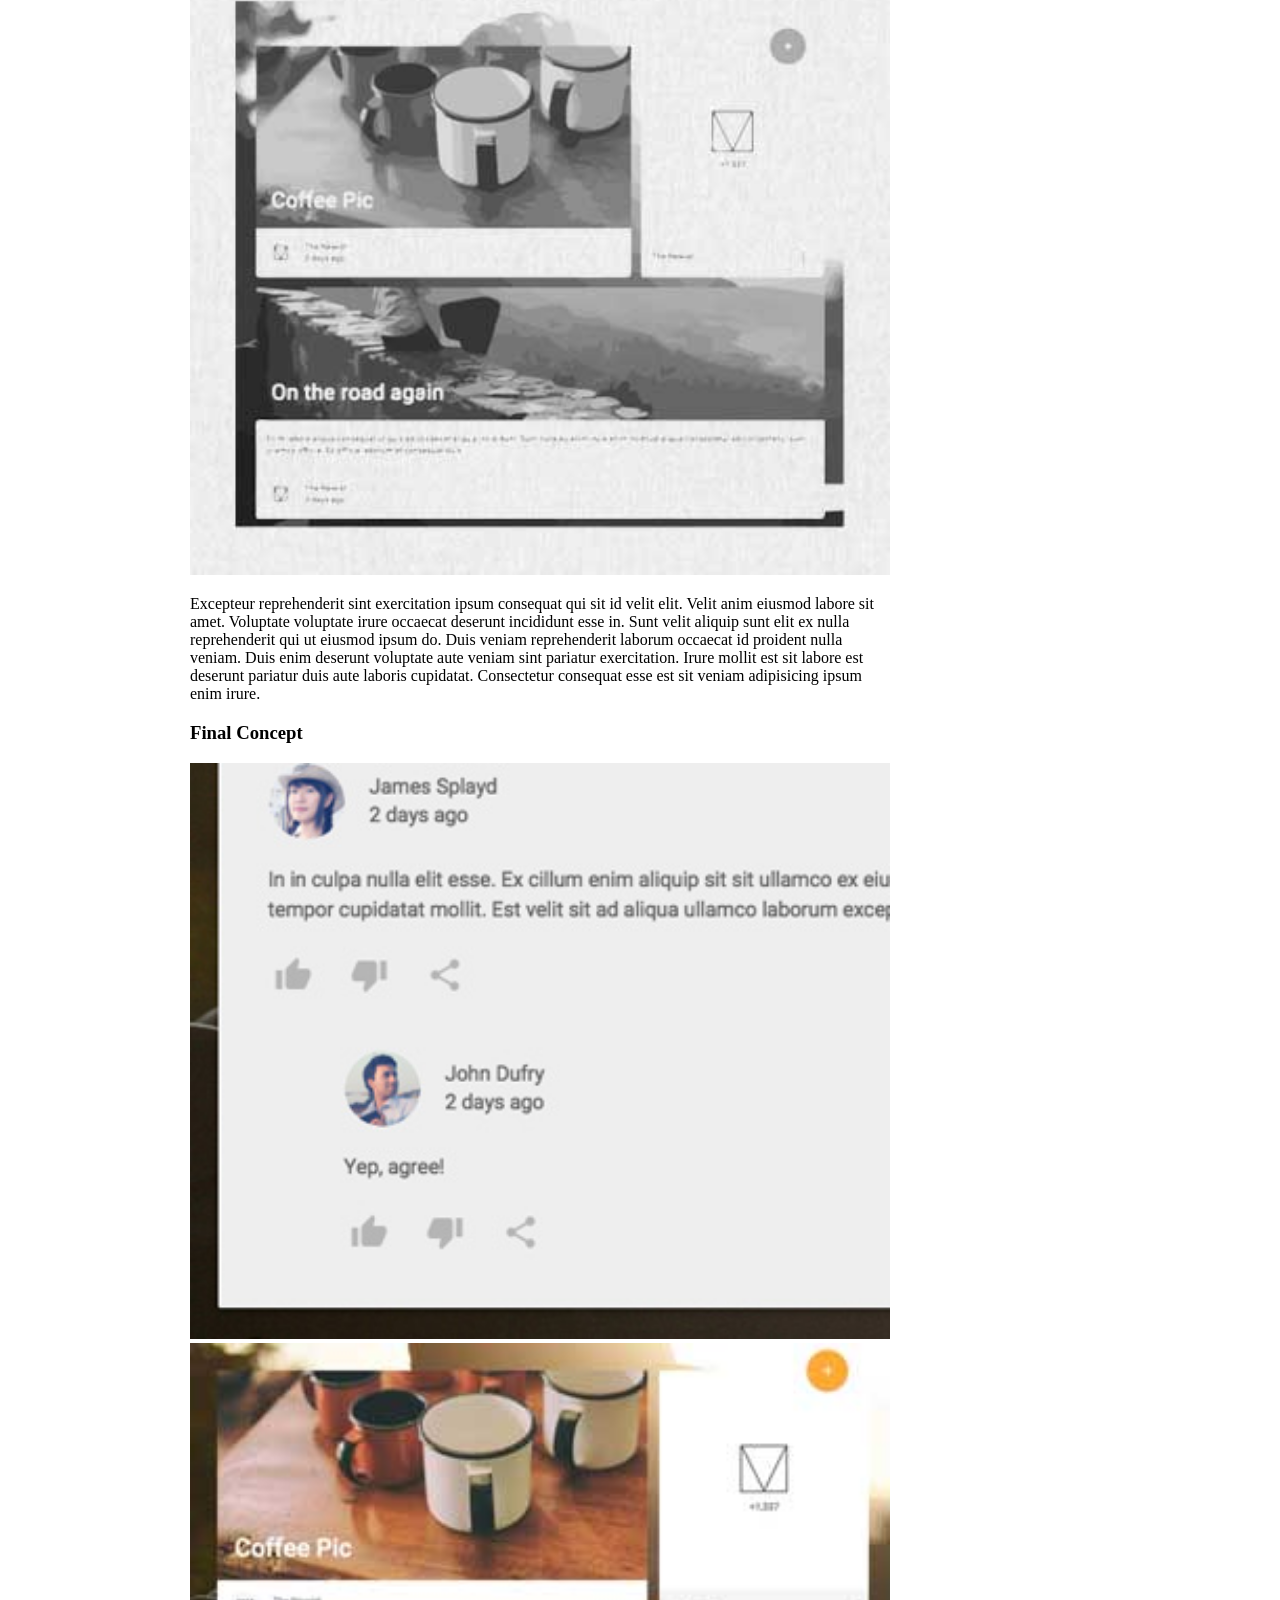
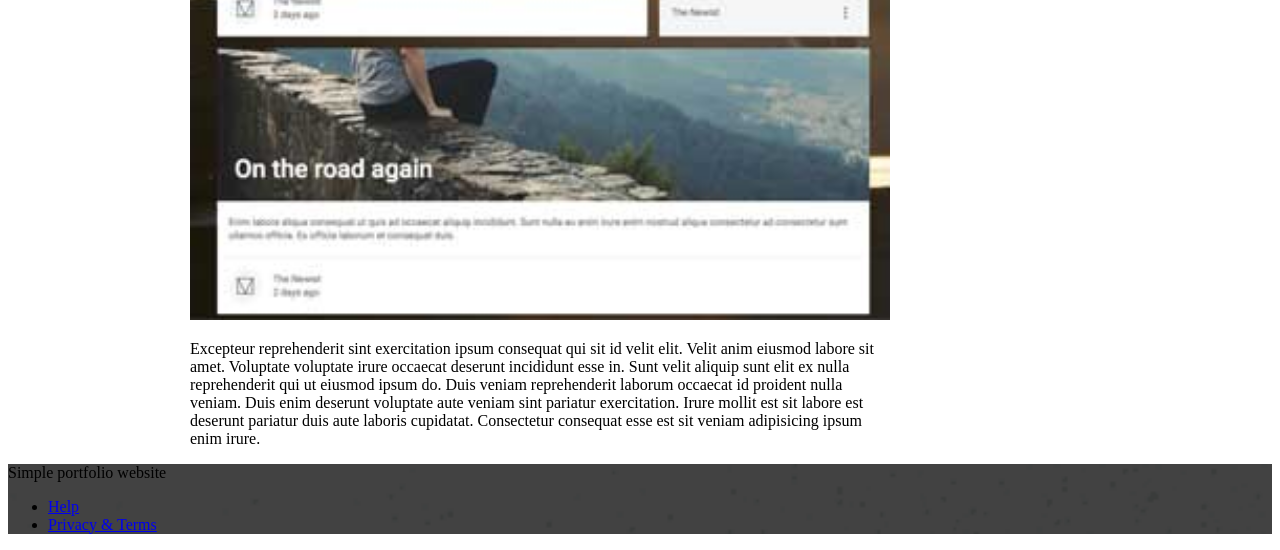
<file: portfolio-example01.html>
<!doctype html>
<!--
  Material Design Lite
  Copyright 2015 Google Inc. All rights reserved.

  Licensed under the Apache License, Version 2.0 (the "License");
  you may not use this file except in compliance with the License.
  You may obtain a copy of the License at

      https://www.apache.org/licenses/LICENSE-2.0

  Unless required by applicable law or agreed to in writing, software
  distributed under the License is distributed on an "AS IS" BASIS,
  WITHOUT WARRANTIES OR CONDITIONS OF ANY KIND, either express or implied.
  See the License for the specific language governing permissions and
  limitations under the License
-->
<html lang="en">

<head>
    <meta charset="utf-8">
    <meta http-equiv="X-UA-Compatible" content="IE=edge">
    <meta name="description" content="A portfolio template that uses Material Design Lite.">
    <meta name="viewport" content="width=device-width, initial-scale=1.0, minimum-scale=1.0">
    <title>MDL-Static Website</title>
    <link rel="stylesheet" href="https://fonts.googleapis.com/css?family=Roboto:regular,bold,italic,thin,light,bolditalic,black,medium&amp;lang=en">
    <link rel="stylesheet" href="https://code.getmdl.io/1.3.0/material.grey-pink.min.css" />
    <link rel="stylesheet" href="styles.css" />
    <link rel="stylesheet" href="https://fonts.googleapis.com/icon?family=Material+Icons">
    <link rel="manifest" href="manifest.json">
</head>

<body>
    <div class="mdl-layout mdl-js-layout mdl-layout--fixed-header">
        <header class="mdl-layout__header mdl-layout__header--waterfall portfolio-header">
            <div class="mdl-layout__header-row portfolio-logo-row">
                <span class="mdl-layout__title">
                    <div class="portfolio-logo"></div>
                    <span class="mdl-layout__title">Simple portfolio website</span>
                </span>
            </div>
            <div class="mdl-layout__header-row portfolio-navigation-row mdl-layout--large-screen-only">
                <nav class="mdl-navigation mdl-typography--body-1-force-preferred-font">
                    <a class="mdl-navigation__link is-active" href="index.html">Portfolio</a>
                    <a class="mdl-navigation__link" href="blog.html">Blog</a>
                    <a class="mdl-navigation__link" href="about.html">About</a>
                    <a class="mdl-navigation__link" href="contact.html">Contact</a>
                </nav>
            </div>
        </header>
        <div class="mdl-layout__drawer mdl-layout--small-screen-only">
            <nav class="mdl-navigation mdl-typography--body-1-force-preferred-font">
                <a class="mdl-navigation__link is-active" href="index.html">Portfolio</a>
                <a class="mdl-navigation__link" href="blog.html">Blog</a>
                <a class="mdl-navigation__link" href="about.html">About</a>
                <a class="mdl-navigation__link" href="contact.html">Contact</a>
            </nav>
        </div>
        <main class="mdl-layout__content">
            <div class="mdl-grid portfolio-max-width">
                <div class="mdl-cell mdl-cell--12-col mdl-card mdl-shadow--4dp">
                    <div class="mdl-card__title">
                        <h2 class="mdl-card__title-text">Blog template</h2>
                    </div>
                    <div class="mdl-card__media">
                        <img class="article-image" src=" images/portfolio-example-01.jpg" border="0" alt="">
                    </div>
                    <div class="mdl-card__supporting-text">
                        <strong>Includes</strong>
                        <span>Design, UX and Frontend Development</span>
                    </div>
                    <div class="mdl-grid portfolio-copy">
                        <h3 class="mdl-cell mdl-cell--12-col mdl-typography--headline">Introduction</h3>
                        <div class="mdl-cell mdl-cell--6-col mdl-card__supporting-text no-padding">
                            <p>
                                Excepteur reprehenderit sint exercitation ipsum consequat qui sit id velit elit. Velit anim eiusmod labore sit amet. Voluptate voluptate irure occaecat deserunt incididunt esse in. Sunt velit aliquip sunt elit ex nulla reprehenderit qui ut eiusmod ipsum do. Duis veniam reprehenderit laborum occaecat id proident nulla veniam. Duis enim deserunt voluptate aute veniam sint pariatur exercitation. Irure mollit est sit labore est deserunt pariatur duis aute laboris cupidatat. Consectetur consequat esse est sit veniam adipisicing ipsum enim irure.
                            </p>
                        </div>
                        <div class="mdl-cell mdl-cell--6-col">
                            <img class="article-image" src=" images/portfolio-example-02.jpg" border="0" alt="">
                        </div>
                        <h3 class="mdl-cell mdl-cell--12-col mdl-typography--headline">Initial Ideas</h3>
                        <div class="mdl-cell mdl-cell--6-col">
                            <img class="article-image" src=" images/portfolio-example-03.jpg" border="0" alt="">
                        </div>
                        <div class="mdl-cell mdl-cell--6-col mdl-card__supporting-text no-padding ">
                            <p>
                                Excepteur reprehenderit sint exercitation ipsum consequat qui sit id velit elit. Velit anim eiusmod labore sit amet. Voluptate voluptate irure occaecat deserunt incididunt esse in. Sunt velit aliquip sunt elit ex nulla reprehenderit qui ut eiusmod ipsum do. Duis veniam reprehenderit laborum occaecat id proident nulla veniam. Duis enim deserunt voluptate aute veniam sint pariatur exercitation. Irure mollit est sit labore est deserunt pariatur duis aute laboris cupidatat. Consectetur consequat esse est sit veniam adipisicing ipsum enim irure.
                            </p>
                        </div>
                        <h3 class="mdl-cell mdl-cell--12-col mdl-typography--headline">Final Concept</h3>
                        <div class="mdl-cell mdl-cell--6-col">
                            <img class="article-image" src=" images/portfolio-example-05.jpg" border="0" alt="">
                        </div>
                        <div class="mdl-cell mdl-cell--6-col">
                            <img class="article-image" src=" images/portfolio-example-06.jpg" border="0" alt="">
                        </div>
                        <div class="mdl-cell mdl-cell--8-col mdl-card__supporting-text no-padding ">
                            <p>
                                Excepteur reprehenderit sint exercitation ipsum consequat qui sit id velit elit. Velit anim eiusmod labore sit amet. Voluptate voluptate irure occaecat deserunt incididunt esse in. Sunt velit aliquip sunt elit ex nulla reprehenderit qui ut eiusmod ipsum do. Duis veniam reprehenderit laborum occaecat id proident nulla veniam. Duis enim deserunt voluptate aute veniam sint pariatur exercitation. Irure mollit est sit labore est deserunt pariatur duis aute laboris cupidatat. Consectetur consequat esse est sit veniam adipisicing ipsum enim irure.
                            </p>
                        </div>
                    </div>
                </div>
            </div>
            <footer class="mdl-mini-footer">
                <div class="mdl-mini-footer__left-section">
                    <div class="mdl-logo">Simple portfolio website</div>
                </div>
                <div class="mdl-mini-footer__right-section">
                    <ul class="mdl-mini-footer__link-list">
                        <li><a href="#">Help</a></li>
                        <li><a href="#">Privacy & Terms</a></li>
                    </ul>
                </div>
            </footer>
        </main>
    </div>
    <script src="https://code.getmdl.io/1.3.0/material.min.js"></script>
</body>

</html>
</file>
<file: styles.css>
.portfolio-header {
  position: relative;
  background-image: url(images/header-bg.jpg);
}

.portfolio-header .mdl-layout__header-row {
  padding: 0;
  -webkit-justify-content: center;
      -ms-flex-pack: center;
          justify-content: center;
}

.mdl-layout__title {
  font-size: 14px;
  text-align: center;
  font-weight: 300;
}

.is-compact .mdl-layout__title span {
  display: none;
}

.portfolio-logo-row {
  min-height: 200px;
}

.is-compact .portfolio-logo-row {
  min-height: auto;
}

.portfolio-logo {
  background: url(images/logo.png) 50% no-repeat;
  background-size: cover;
  height: 150px;
  width: 150px;
  margin: auto auto 10px;
}

.is-compact .portfolio-logo {
  height: 50px;
  width: 50px;
  margin-top: 7px;
}

.portfolio-navigation-row {
  background-color: rgba(0, 0, 0, 0.08);
  text-transform: uppercase;
  height: 45px;
}

.portfolio-navigation-row  .mdl-navigation {
  text-align: center;
  max-width: 900px;
  width: 100%;
}

.portfolio-navigation-row .mdl-navigation__link {
  -webkit-flex: 1;
      -ms-flex: 1;
          flex: 1;
  line-height: 42px;
}

.portfolio-header .mdl-layout__drawer-button {
    background-color: rgba(197, 197, 197, 0.44);
}

.portfolio-navigation-row .is-active {
  position: relative;
  font-weight: bold;
}

.portfolio-navigation-row .is-active:after {
  content: "";
  width: 70%;
  height: 2px;
  display: block;
  position: absolute;
  bottom: 0;
  left: 0;
  background-color: rgb(255,64,129);
  left: 15%;
}

.portfolio-card .mdl-card__title {
  padding-bottom: 0;
}

.portfolio-blog-card-full-bg {
  background: url(images/example-blog03.jpg) center / cover;
}

.portfolio-blog-card-event-bg {
  background: url(images/example-blog05.jpg) center / cover;
}

.portfolio-blog-card-strip-bg {
  background: url(images/example-blog06.jpg) center / cover;
}

.portfolio-blog-card-compact .mdl-card__title {
  padding-bottom: 0;
}

.portfolio-blog-card-bg > .mdl-card__actions {
  height: 52px;
  padding: 16px;
  background: rgba(0, 0, 0, 0.2);
}

img.article-image {
  width: 100%;
  height: auto;
}

.portfolio-max-width {
  max-width: 900px;
  margin: auto;
}

.portfolio-copy {
  max-width: 700px;
}

.no-padding {
  padding: 0;
}

.no-left-padding{
  padding-left: 0;
}

.no-bottom-padding {
  padding-bottom: 0;
}

.padding-top {
  padding: 10px 0 0;
}

.portfolio-share-btn {
  position: relative;
  float: right;
  top: -4px;
}

.demo-card-event > .mdl-card__actions {
    -webkit-align-items: center;
        -ms-flex-align: center;
            align-items: center;
    box-sizing: border-box;
    display: -webkit-flex;
    display: -ms-flexbox;
    display: flex;
}

.portfolio-contact .mdl-textfield {
  width: 100%;
}

.portfolio-contact form {
  max-width: 550px;
  margin: auto;
}

footer {
  background-image: url(images/footer-background.png);
  background-size: cover;
}
</file>
